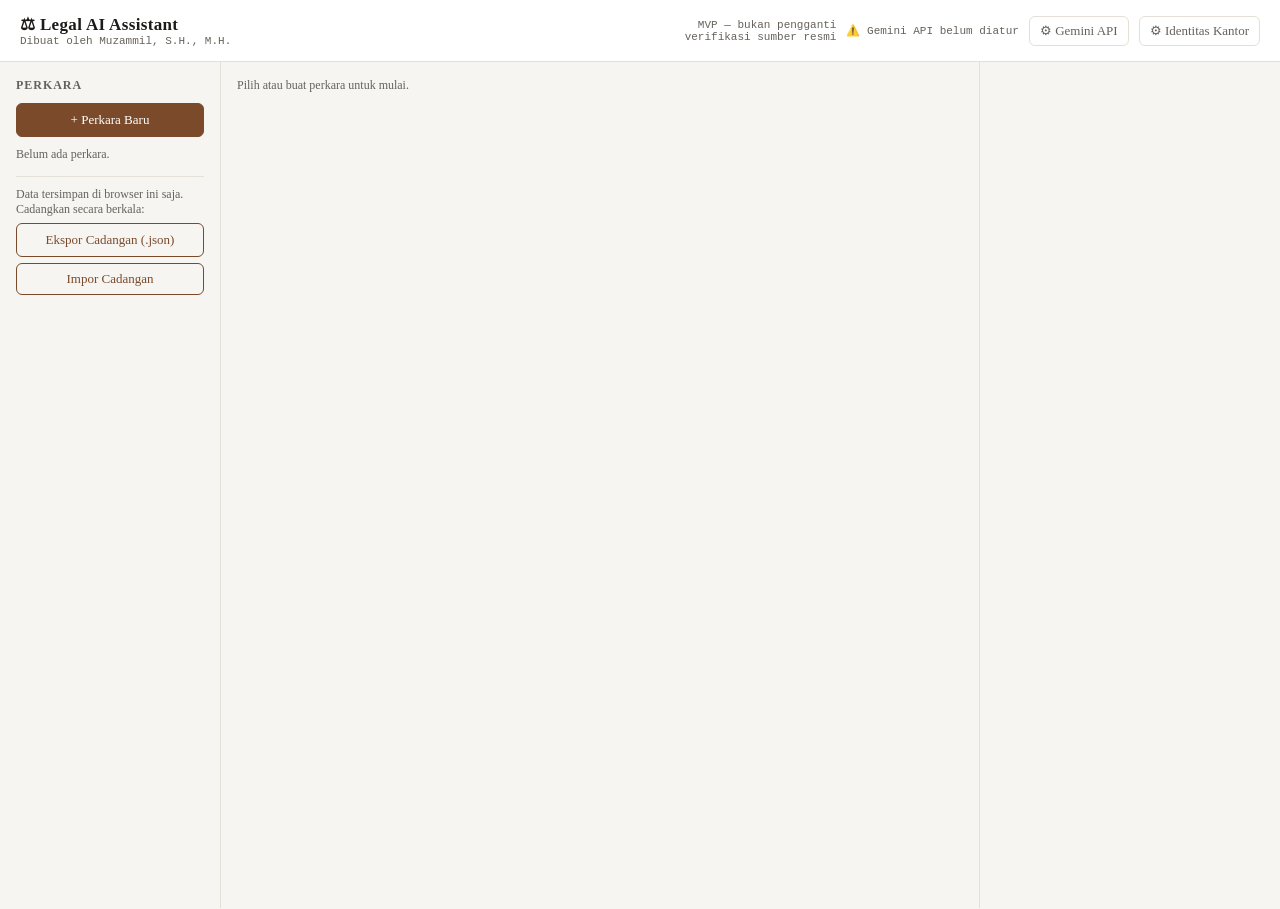
<file: index.html>
<!DOCTYPE html>
<html lang="id">
<head>
<meta charset="UTF-8">
<meta name="viewport" content="width=device-width, initial-scale=1, viewport-fit=cover">
<title>Legal AI Assistant — Gemini</title>
<style>
:root{
  --bg:#f6f5f2; --panel:#ffffff; --ink:#1c1b19; --sub:#66625b; --line:#e4e0d8;
  --accent:#7a4a2b; --accent-ink:#fff; --green:#2f7a4d; --yellow:#a3720b; --red:#a33b2f;
  --mono:'SFMono-Regular',Consolas,monospace;
  box-sizing:border-box;
  padding-top:env(safe-area-inset-top,0px); padding-bottom:env(safe-area-inset-bottom,0px);
}
@media (prefers-color-scheme: dark){
  :root:not([data-theme="light"]){--bg:#161513;--panel:#1f1d1a;--ink:#efece6;--sub:#a39d90;--line:#332f29;--accent:#c98a55;--accent-ink:#161513;}
}
:root[data-theme="dark"]{--bg:#161513;--panel:#1f1d1a;--ink:#efece6;--sub:#a39d90;--line:#332f29;--accent:#c98a55;--accent-ink:#161513;}
html{scroll-padding-top:env(safe-area-inset-top,0px);height:100%}
*{box-sizing:border-box}
body{margin:0;height:100%;background:var(--bg);color:var(--ink);font-family:Georgia,'Times New Roman',serif;}
header{padding:14px 20px;border-bottom:1px solid var(--line);display:flex;align-items:center;justify-content:space-between;background:var(--panel)}
header h1{font-size:17px;margin:0;letter-spacing:.02em}
header .tag{font-size:11px;color:var(--sub);font-family:var(--mono)}
.layout{display:grid;grid-template-columns:220px 1fr 300px;gap:1px;background:var(--line);min-height:calc(100vh - 54px)}
@media (max-width:880px){.layout{grid-template-columns:1fr}}
.col{background:var(--bg);padding:16px;overflow-x:auto}
.col h2{font-size:12px;text-transform:uppercase;letter-spacing:.08em;color:var(--sub);margin:0 0 10px}
.case-item{padding:8px 10px;border-radius:6px;cursor:pointer;font-size:13px;margin-bottom:4px;border:1px solid transparent}
.case-item:hover{border-color:var(--line)}
.case-item.active{background:var(--accent);color:var(--accent-ink)}
button{font-family:inherit;font-size:13px;padding:8px 14px;border-radius:6px;border:1px solid var(--accent);background:var(--accent);color:var(--accent-ink);cursor:pointer}
button.ghost{background:transparent;color:var(--accent)}
button:disabled{opacity:.5;cursor:default}
input,textarea,select{width:100%;font-family:inherit;font-size:13px;padding:7px 9px;border-radius:6px;border:1px solid var(--line);background:var(--panel);color:var(--ink);margin-bottom:9px}
textarea{min-height:80px;resize:vertical}
label{font-size:11px;color:var(--sub);display:block;margin-bottom:3px}
.field{margin-bottom:10px}
.panel{background:var(--panel);border:1px solid var(--line);border-radius:8px;padding:14px;margin-bottom:12px}
.badge{display:inline-block;font-size:10px;font-family:var(--mono);padding:2px 7px;border-radius:10px;margin-right:6px}
.b-green{background:rgba(47,122,77,.15);color:var(--green)}
.b-yellow{background:rgba(163,114,11,.15);color:var(--yellow)}
.b-red{background:rgba(163,59,47,.15);color:var(--red)}
.item{font-size:13px;margin-bottom:8px;line-height:1.5;border-left:2px solid var(--line);padding-left:8px}
.doc-preview{white-space:pre-wrap;font-size:12.5px;line-height:1.6;max-height:60vh;overflow:auto;border:1px solid var(--line);border-radius:6px;padding:10px;background:var(--bg)}
.doc-actions{display:flex;gap:8px;flex-wrap:wrap;align-items:center}
.doc-actions button{margin:0}
.doc-help{font-size:11px;color:var(--sub);margin-top:6px;line-height:1.45}
.doc-preview{font-family:Georgia,'Times New Roman',serif;min-height:260px}
.muted{color:var(--sub);font-size:12px}
.tabs{display:flex;gap:6px;margin-bottom:10px;flex-wrap:wrap}
.tabs button{padding:5px 10px;font-size:12px}
.disclaimer{font-size:11px;color:var(--sub);border-top:1px dashed var(--line);margin-top:10px;padding-top:8px}
.firm-brand{display:flex;align-items:center;gap:8px}
.firm-brand img{height:32px;max-width:80px;object-fit:contain}
.iconbtn{border:1px solid var(--line);background:var(--panel);color:var(--sub);border-radius:6px;padding:6px 10px;cursor:pointer}
.modal-overlay{position:fixed;inset:0;background:rgba(0,0,0,.4);display:flex;align-items:flex-start;justify-content:center;padding:40px 16px;z-index:50;overflow:auto}
.modal{background:var(--panel);border:1px solid var(--line);border-radius:10px;padding:18px;max-width:420px;width:100%}
.modal h2{margin-top:0}
.tl{position:relative;padding-left:18px;margin-top:8px}
.tl-item{position:relative;padding:0 0 16px 14px;border-left:2px solid var(--line);font-size:13px}
.tl-item:last-child{border-color:transparent}
.tl-item::before{content:"";position:absolute;left:-6px;top:2px;width:10px;height:10px;border-radius:50%;background:var(--accent)}
.tl-date{font-family:var(--mono);font-size:11px;color:var(--sub);display:block}
.tl-add{display:flex;gap:6px;margin-top:8px}
.tl-add input{margin-bottom:0}
.check-cat{font-size:12px;font-weight:bold;margin:10px 0 4px;color:var(--sub);text-transform:uppercase;letter-spacing:.05em}
.check-item{font-size:13px;margin-bottom:4px}
.gemini-status{font-family:var(--mono);font-size:11px;color:var(--sub)}
.upload-box{border:1px dashed var(--line);padding:10px;border-radius:8px;background:var(--panel);margin-bottom:10px}.upload-box small{display:block;color:var(--sub);line-height:1.4;margin-top:4px}.client-grid{display:grid;grid-template-columns:1fr 1fr;gap:8px}@media(max-width:700px){.client-grid{grid-template-columns:1fr}}
</style>
</head>
<script>
// DOCX dibuat langsung di browser tanpa CDN/library eksternal.
// Ini penting karena aplikasi sering dibuka dari content:// di Android,
// sehingga library dari CDN dapat gagal dimuat.
window.docxReady = Promise.resolve(true);
</script>
<body>
<header>
  <div style="display:flex;align-items:center;gap:14px">
    <div>
      <h1>⚖ Legal AI Assistant</h1>
      <div class="tag">Dibuat oleh Muzammil, S.H., M.H.</div>
    </div>
    <div class="firm-brand" id="firmBrand"></div>
  </div>
  <div style="display:flex;align-items:center;gap:10px">
    <span class="tag" style="text-align:right;max-width:200px">MVP — bukan pengganti verifikasi sumber resmi</span>
    <span class="tag" id="capStatus">Memeriksa akses AI…</span>
    <button class="iconbtn" id="btnGemini">⚙ Gemini API</button>
    <button class="iconbtn" id="btnFirm">⚙ Identitas Kantor</button>
  </div>
</header>
<div id="modalRoot"></div>
<div id="geminiModalRoot"></div>
<div class="layout">
  <div class="col">
    <h2>Perkara</h2>
    <button id="btnNew" style="width:100%;margin-bottom:10px">+ Perkara Baru</button>
    <div id="caseList"></div>
    <div style="margin-top:14px;padding-top:10px;border-top:1px solid var(--line)">
      <div class="muted" style="margin-bottom:6px">Data tersimpan di browser ini saja. Cadangkan secara berkala:</div>
      <button class="ghost" id="btnExport" style="width:100%;margin-bottom:6px" ${'' /*downloads*/}>Ekspor Cadangan (.json)</button>
      <label class="ghost" style="display:block;text-align:center;border:1px solid var(--accent);border-radius:6px;padding:7px;cursor:pointer;font-size:13px;color:var(--accent)">
        Impor Cadangan<input type="file" id="btnImport" accept=".json" style="display:none">
      </label>
    </div>
  </div>
  <div class="col" id="middleCol"></div>
  <div class="col" id="docCol"></div>
</div>

<script>
const LS_KEY = "legal_ai_cases_v1";
const FIRM_KEY = "legal_ai_firm_v1";
let state = { cases: JSON.parse(localStorage.getItem(LS_KEY) || "[]"), activeId: null };

// Bersihkan markdown dari dokumen agar hasil Word tidak menampilkan tanda *.
function cleanDocumentText(text){
  if(text == null) return "";
  let s = String(text).replace(/\r\n?/g, "\n");
  s = s.replace(/```(?:[a-zA-Z]+)?/g, "");
  s = s.replace(/\*\*/g, "");
  s = s.replace(/\*/g, "");
  s = s.replace(/^#{1,6}\s*/gm, "");
  s = s.replace(/^\s*[-•]\s+/gm, "• ");
  s = s.replace(/\n{3,}/g, "\n\n");
  return s.trim();
}

function cleanStoredDocuments(){
  state.cases.forEach(c => {
    ["suratKuasaKhusus","suratKuasaUmum","pleidoi","somasi","suratGugatan","jawabanTergugat","replik","duplikTergugat","kesimpulanPerdata","eksepsi","jawabanTermohon","duplikTermohon","suratBanding"].forEach(k => {
      if(c[k]) c[k] = cleanDocumentText(c[k]);
    });
  });
}
cleanStoredDocuments();
let firm = JSON.parse(localStorage.getItem(FIRM_KEY) || "{}");
// Dukungan beberapa kop surat. Data lama yang hanya memiliki `letterhead`
// otomatis dimigrasikan menjadi satu item agar tetap dapat dipakai.
function ensureLetterheads(){
  if(!Array.isArray(firm.letterheads)) firm.letterheads = [];
  if(firm.letterhead && !firm.letterheads.some(x => x && x.image === firm.letterhead)){
    firm.letterheads.unshift({
      id: "lh_" + Date.now(),
      name: "Kop Surat Lama",
      image: firm.letterhead,
      createdAt: Date.now()
    });
  }
  if(firm.letterheads.length && !firm.letterhead) firm.letterhead = firm.letterheads[0].image;
}
ensureLetterheads();
let firmModalOpen = false;

function getLetterheads(){
  ensureLetterheads();
  return firm.letterheads.filter(x => x && x.image);
}

function getLetterheadById(id){
  return getLetterheads().find(x => x.id === id) || null;
}

function getSelectedLetterhead(c, key){
  const id = c?.kopPilihan?.[key] || c?.kopDefault || "";
  const selected = getLetterheadById(id);
  if(selected) return selected;
  const first = getLetterheads()[0] || null;
  if(first && c){
    c.kopPilihan = c.kopPilihan || {};
    c.kopPilihan[key] = first.id;
    c.kopDefault = c.kopDefault || first.id;
  }
  return first;
}

function letterheadOptions(selectedId=""){
  const items = getLetterheads();
  if(!items.length) return `<option value="">Tidak ada kop tersimpan — gunakan kop otomatis</option>`;
  return `<option value="">Tanpa kop gambar / gunakan kop otomatis</option>` + items.map(x =>
    `<option value="${escapeHtml(x.id)}" ${x.id===selectedId?'selected':''}>${escapeHtml(x.name || "Kop Surat")}</option>`
  ).join("");
}


const GEMINI_KEY = "gemini_api_key";

function getGeminiKey(){
  return localStorage.getItem(GEMINI_KEY) || "";
}

function renderGeminiModal(){
  const root = document.getElementById("geminiModalRoot");
  root.innerHTML = `
    <div class="modal-overlay" id="geminiOverlay">
      <div class="modal">
        <h2>Gemini API</h2>
        <div class="muted" style="margin-bottom:10px">
          Gunakan API Key Gemini yang sudah dipakai aplikasi AI ini. Key disimpan lokal di browser.
        </div>
        <div class="field">
          <label>Gemini API Key</label>
          <input type="password" id="geminiKeyInput" placeholder="AIzaSy..." value="${getGeminiKey().replace(/"/g,'&quot;')}">
        </div>
        <div class="muted" style="margin-bottom:12px">
          API Key tidak dikirim ke server aplikasi ini; pemanggilan dilakukan langsung dari browser ke Gemini API.
        </div>
        <div style="display:flex;gap:8px;flex-wrap:wrap">
          <button id="geminiSave">Simpan</button>
          <button class="ghost" id="geminiClear">Hapus Key</button>
          <button class="ghost" id="geminiClose">Tutup</button>
        </div>
      </div>
    </div>`;
  const close = () => root.innerHTML = "";
  document.getElementById("geminiOverlay").onclick = e => {
    if(e.target.id === "geminiOverlay") close();
  };
  document.getElementById("geminiClose").onclick = close;
  document.getElementById("geminiSave").onclick = () => {
    const key = document.getElementById("geminiKeyInput").value.trim();
    if(!key){ alert("Masukkan Gemini API Key."); return; }
    localStorage.setItem(GEMINI_KEY, key);
    updateCapStatus();
    close();
  };
  document.getElementById("geminiClear").onclick = () => {
    localStorage.removeItem(GEMINI_KEY);
    updateCapStatus();
    close();
  };
}

function safeJson(text){
  if(typeof text !== "string") return text;
  let s = text.trim();
  s = s.replace(/^```(?:json)?\s*/i, "").replace(/\s*```$/i, "").trim();
  const first = s.indexOf("{"), last = s.lastIndexOf("}");
  if(first >= 0 && last > first) s = s.slice(first, last + 1);
  return JSON.parse(s);
}

async function panggilGemini(promptTeks, options = {}){
  const apiKey = getGeminiKey();
  if(!apiKey) throw new Error("Gemini API Key belum diatur. Klik tombol ⚙ Gemini API.");

  const daftarModel = [
    options.model || "gemini-3.8-flash",
    "gemini-3.7-flash",
    "gemini-3.6-flash",
    "gemini-3.5-flash",
    "gemini-3.5-flash-lite",
    "gemini-2.5-flash"
  ].filter((v,i,a)=>v && a.indexOf(v)===i);

  let errorTerakhir = null;
  for(const model of daftarModel){
    try{
      const url = `https://generativelanguage.googleapis.com/v1beta/models/${model}:generateContent?key=${encodeURIComponent(apiKey)}`;
      const response = await fetch(url,{
        method:"POST",
        headers:{"Content-Type":"application/json"},
        body:JSON.stringify({
          contents:[{parts:[
            {text:promptTeks},
            ...((options.attachments||[]).map(a=>({inline_data:{mime_type:a.mimeType, data:a.base64}})))
          ]}],
          generationConfig: options.json ? {
            responseMimeType:"application/json",
            temperature:0.2,
            maxOutputTokens: options.maxOutputTokens || 16000
          } : {
            temperature:0.35,
            maxOutputTokens: options.maxOutputTokens || 16000
          }
        })
      });
      const data = await response.json();
      const text = data?.candidates?.[0]?.content?.parts?.[0]?.text;
      if(response.ok && text) return text;
      errorTerakhir = data?.error?.message || `HTTP ${response.status}`;
    }catch(e){
      errorTerakhir = e.message || String(e);
    }
  }
  throw new Error("Semua model Gemini gagal dipanggil. Model dicoba: " + daftarModel.join(", ") + ". Detail terakhir: " + (errorTerakhir || "error tidak diketahui"));
}

function fileToDataUrl(file){
  return new Promise((resolve,reject)=>{
    const reader=new FileReader();
    reader.onerror=()=>reject(new Error("File tidak dapat dibaca."));
    reader.onload=()=>resolve(String(reader.result||""));
    reader.readAsDataURL(file);
  });
}
function dataUrlParts(dataUrl){
  const m=String(dataUrl||"").match(/^data:([^;,]+);base64,(.*)$/s);
  if(!m) throw new Error("Data file tidak valid.");
  return {mimeType:m[1],base64:m[2]};
}
async function extractClientFromKtp(file){
  if(!(await ensureGemini())) return;
  const status=document.getElementById("clientUploadStatus");
  if(status) status.textContent="Membaca KTP dengan Gemini…";
  try{
    const du=await fileToDataUrl(file), a=dataUrlParts(du);
    const prompt=`Anda membantu mengisi DATA KLIEN dari dokumen KTP/identitas yang diunggah. Ekstrak HANYA data yang benar-benar terbaca. Jangan menebak atau melengkapi sendiri. Jika suatu data tidak terbaca, kosongkan. Balas HANYA JSON valid:\n{"name":"","address":"","ktp":"","phone":"","profession":"","nationality":"","birth":"","status_klien":""}\nUntuk birth gabungkan tempat/tanggal lahir jika tersedia. Untuk phone/profession/nationality, jangan mengarang bila tidak tercantum.`;
    const raw=await panggilGemini(prompt,{json:true,attachments:[a]});
    const d=safeJson(raw); const c=activeCase(); if(!c) return;
    c.name=d.name||c.name||"Perkara Baru";
    c.clientAddress=d.address||c.clientAddress||"";
    c.clientKtp=d.ktp||c.clientKtp||"";
    c.clientPhone=d.phone||c.clientPhone||"";
    c.clientProfession=d.profession||c.clientProfession||"";
    c.clientNationality=d.nationality||c.clientNationality||"Warga Negara Indonesia";
    c.clientBirth=d.birth||c.clientBirth||"";
    if(d.status_klien && !c.clientStatus) c.clientStatus=d.status_klien;
    save(); renderMiddle(); renderCaseList();
    if(status) status.textContent="✓ Data KTP berhasil diekstrak. Silakan periksa dan koreksi bila perlu.";
  }catch(e){ if(status) status.textContent="Gagal membaca KTP: "+(e.message||e); }
}
async function analyzeCasePdf(file){
  if(!(await ensureGemini())) return;
  const status=document.getElementById("pdfUploadStatus");
  if(status) status.textContent="Menganalisis PDF perkara dengan Gemini…";
  try{
    const du=await fileToDataUrl(file), a=dataUrlParts(du), c=activeCase(); if(!c) return;
    const prompt=`Anda adalah asisten analisis perkara hukum Indonesia. Analisis dokumen PDF perkara/kronologi yang diunggah dan ekstrak HANYA data yang benar-benar terdapat dalam dokumen. Jangan mengarang, jangan menebak, dan jangan mengisi data yang tidak disebutkan. Jika informasi tidak tersedia atau tidak terbaca, kosongkan. Buat JSON valid dengan struktur:\n{"jenis_perkara":"","posisi":"","status_klien":"","pengadilan":"","lokasi":"","nama_klien":"","data_klien":{"alamat":"","ktp":"","no_hp":"","profesi":"","kewarganegaraan":"","tempat_tanggal_lahir":""},"kronologi":"","bukti":"","tujuan":"","tanggal_peristiwa":"","pihak_lain":[],"catatan_verifikasi":[]}\nPENTING: Jika PDF merupakan kronologi atau uraian perkara dan di dalamnya terdapat identitas/data klien, ambil data tersebut juga. Data klien dapat berasal dari narasi kronologi, surat, BAP, laporan, putusan, atau dokumen perkara lain; tidak wajib berasal dari KTP. Jika nama, alamat, NIK/KTP, nomor HP, profesi, kewarganegaraan, atau tempat/tanggal lahir disebutkan secara jelas, masukkan ke data_klien. Jika dokumen secara jelas menyebut status klien sebagai tersangka, terdakwa, atau terpidana, masukkan status tersebut ke status_klien. Jangan menebak status hanya dari konteks; jika tidak disebutkan jelas, kosongkan. Jangan mengubah format data yang tertulis dan jangan menebak data yang tidak ada.\nKronologi harus berupa urutan fakta yang tertulis dalam PDF, bukan asumsi. Bukti hanya sebutkan bukti/dokumen yang disebut. Tujuan boleh diisi hanya jika jelas dari dokumen. Jika ada dasar hukum dalam PDF, jangan otomatis menganggapnya masih berlaku; masukkan isu itu ke catatan_verifikasi.`;
    const raw=await panggilGemini(prompt,{json:true,attachments:[a]});
    const d=safeJson(raw);
    if(d.jenis_perkara) c.type=d.jenis_perkara;
    if(d.posisi) c.position=d.posisi;
    if(d.status_klien && (!c.clientStatus || c.clientStatus === "Belum ditentukan")) c.clientStatus=d.status_klien;
    if(d.pengadilan) c.court=d.pengadilan;
    if(d.lokasi) c.location=d.lokasi;
    // Data klien dari PDF hanya mengisi kolom yang masih kosong agar tidak menimpa data yang sudah diinput/diverifikasi manual.
    if(d.nama_klien && (!c.name || c.name === "Perkara Baru")) c.name=d.nama_klien;
    const kd=d.data_klien||{};
    if(kd.alamat && !c.clientAddress) c.clientAddress=kd.alamat;
    if(kd.ktp && !c.clientKtp) c.clientKtp=kd.ktp;
    if(kd.no_hp && !c.clientPhone) c.clientPhone=kd.no_hp;
    if(kd.profesi && !c.clientProfession) c.clientProfession=kd.profesi;
    if(kd.kewarganegaraan && (!c.clientNationality || c.clientNationality === "Warga Negara Indonesia")) c.clientNationality=kd.kewarganegaraan;
    if(kd.tempat_tanggal_lahir && !c.clientBirth) c.clientBirth=kd.tempat_tanggal_lahir;
    if(d.kronologi) c.chronology=d.kronologi;
    if(d.bukti) c.evidence=d.bukti;
    if(d.tujuan) c.goal=d.tujuan;
    c.pdfAnalysisNotes=d.catatan_verifikasi||[];
    c.pdfSourceName=file.name||"Dokumen PDF";
    c.clientDataSource=(d.nama_klien || Object.values(kd).some(Boolean)) ? "PDF perkara/kronologi" : (c.clientDataSource||"");
    save(); renderMiddle(); renderCaseList();
    if(status) status.textContent="✓ PDF berhasil dianalisis. Periksa hasil sebelum menjalankan analisis hukum.";
  }catch(e){ if(status) status.textContent="Gagal menganalisis PDF: "+(e.message||e); }
}
function updateCapStatus(){
  const el = document.getElementById("capStatus");
  if(!el) return;
  el.textContent = getGeminiKey() ? "✅ Gemini AI siap" : "⚠️ Gemini API belum diatur";
}

function saveFirm(){
  try{
    localStorage.setItem(FIRM_KEY, JSON.stringify(firm));
    renderFirmBrand();
    return true;
  }catch(e){
    console.error("Gagal menyimpan identitas/kop surat:", e);
    alert("Kop surat gagal disimpan. Ukuran gambar masih terlalu besar atau penyimpanan browser penuh. Sistem akan mencoba mengecilkan gambar secara otomatis.");
    return false;
  }
}

function compressLetterheadImage(file, maxW=1800, maxH=700, quality=0.88){
  return new Promise((resolve,reject)=>{
    const reader = new FileReader();
    reader.onerror = ()=>reject(new Error("File gambar tidak dapat dibaca."));
    reader.onload = ()=>{
      const img = new Image();
      img.onerror = ()=>reject(new Error("Format gambar kop surat tidak dapat dibaca."));
      img.onload = ()=>{
        let w = img.naturalWidth || img.width || 1200;
        let h = img.naturalHeight || img.height || 300;
        const scale = Math.min(1, maxW/w, maxH/h);
        w = Math.max(1, Math.round(w*scale));
        h = Math.max(1, Math.round(h*scale));
        const canvas = document.createElement("canvas");
        canvas.width = w; canvas.height = h;
        const ctx = canvas.getContext("2d");
        ctx.fillStyle = "#ffffff";
        ctx.fillRect(0,0,w,h);
        ctx.drawImage(img,0,0,w,h);
        // JPEG membuat ukuran penyimpanan jauh lebih kecil dan tetap kompatibel dengan DOCX/RTF.
        let data = canvas.toDataURL("image/png");
        resolve(data);
      };
      img.src = reader.result;
    };
    reader.readAsDataURL(file);
  });
}

function renderFirmBrand(){
  const el = document.getElementById("firmBrand");
  if(!firm.name && !firm.logo){ el.innerHTML = ""; return; }
  el.innerHTML = `${firm.logo?`<img src="${firm.logo}">`:""}<div><div style="font-size:12px;font-weight:bold">${firm.name||""}</div><div class="tag">${firm.license||""}</div></div>`;
}

function renderFirmModal(){
  const root = document.getElementById("modalRoot");
  if(!firmModalOpen){ root.innerHTML=""; return; }
  ensureLetterheads();
  const saved = getLetterheads();
  root.innerHTML = `<div class="modal-overlay" id="modalOverlay"><div class="modal" style="max-width:520px">
    <h2>Identitas Kantor & Kop Surat</h2>
    <div class="muted" style="margin-bottom:10px">Anda dapat menyimpan beberapa kop surat. Saat membuat atau mengunduh dokumen, salah satu kop dapat dipilih.</div>
    <div class="field"><label>Nama Kantor Hukum</label><input id="fName" value="${escapeHtml(firm.name||"").replace(/"/g,'&quot;')}"></div>
    <div class="field"><label>Alamat</label><textarea id="fAddress">${escapeHtml(firm.address||"")}</textarea></div>
    <div class="field"><label>Telepon / Email</label><input id="fContact" value="${escapeHtml(firm.contact||"").replace(/"/g,'&quot;')}"></div>
    <div class="field"><label>Nama Advokat & No. Izin (Berita Acara Sumpah)</label><input id="fLicense" value="${escapeHtml(firm.license||"").replace(/"/g,'&quot;')}"></div>
    <div class="field"><label>Logo kecil (opsional, tampil di header aplikasi)</label><input type="file" id="fLogo" accept="image/*"></div>

    <div class="panel" style="margin:10px 0 0;padding:12px;background:var(--bg)">
      <h3 style="margin:0 0 8px;font-size:15px">Kop Surat Tersimpan</h3>
      <div class="muted" style="margin-bottom:8px">Tambahkan gambar kop surat lengkap (PNG/JPG). Simpan beberapa versi, misalnya kop kantor, kop cabang, atau kop untuk jenis perkara tertentu.</div>
      <div class="field"><label>Nama Kop Surat</label><input id="fLetterheadName" placeholder="Contoh: Kop Kantor Hukum Utama"></div>
      <div class="field"><label>Gambar Kop Surat Lengkap</label><input type="file" id="fLetterhead" accept="image/*"></div>
    <div id="letterheadPreview" class="muted" style="margin-top:-4px;margin-bottom:8px">Pilih gambar untuk melihat pratinjau.</div>
      <button id="fAddLetterhead" type="button">+ Simpan Kop Surat</button>
      <div id="letterheadList" style="margin-top:10px">
        ${saved.length ? saved.map(x => `<div class="letterhead-row" style="display:flex;align-items:center;justify-content:space-between;gap:8px;border:1px solid var(--line);border-radius:6px;padding:8px;margin-top:6px;background:var(--panel)">
          <div style="min-width:0"><div style="font-weight:bold;font-size:13px">${escapeHtml(x.name||"Kop Surat")}</div><div class="muted">Kop tersimpan di browser</div></div>
          <button class="ghost" type="button" data-del-letterhead="${escapeHtml(x.id)}">Hapus</button>
        </div>`).join("") : `<div class="muted">Belum ada kop surat tersimpan.</div>`}
      </div>
    </div>

    <div style="display:flex;gap:8px;margin-top:12px;flex-wrap:wrap">
      <button id="fSave">Simpan Identitas</button><button class="ghost" id="fClose">Tutup</button>
    </div>
  </div></div>`;

  document.getElementById("modalOverlay").onclick = (e)=>{ if(e.target.id==="modalOverlay"){ firmModalOpen=false; renderFirmModal(); } };
  document.getElementById("fClose").onclick = ()=>{ firmModalOpen=false; renderFirmModal(); };

  const lhInput = document.getElementById("fLetterhead");
  if(lhInput){
    lhInput.onchange = ()=>{
      const preview = document.getElementById("letterheadPreview");
      const file = lhInput.files[0];
      if(!file){ if(preview) preview.textContent="Pilih gambar untuk melihat pratinjau."; return; }
      const url = URL.createObjectURL(file);
      if(preview) preview.innerHTML = `<img src="${url}" alt="Pratinjau kop surat" style="display:block;width:100%;max-height:140px;object-fit:contain;border:1px solid var(--line);border-radius:6px;background:#fff">`;
    };
  }

  document.querySelectorAll("[data-del-letterhead]").forEach(btn=>{
    btn.onclick = ()=>{
      const id = btn.dataset.delLetterhead;
      const item = getLetterheadById(id);
      if(!item) return;
      if(!confirm(`Hapus kop surat "${item.name || "Kop Surat"}"?`)) return;
      firm.letterheads = getLetterheads().filter(x=>x.id!==id);
      if(firm.letterhead === item.image) firm.letterhead = firm.letterheads[0]?.image || null;
      saveFirm();
      renderFirmModal();
      renderDocCol();
    };
  });

  document.getElementById("fAddLetterhead").onclick = async ()=>{
    const input = document.getElementById("fLetterhead");
    const file = input.files[0];
    const name = document.getElementById("fLetterheadName").value.trim() || `Kop Surat ${getLetterheads().length+1}`;
    if(!file){ alert("Pilih gambar kop surat terlebih dahulu."); return; }
    if(!file.type.startsWith("image/")){ alert("File kop surat harus berupa gambar."); return; }

    const btn = document.getElementById("fAddLetterhead");
    btn.disabled = true;
    btn.textContent = "Menyimpan kop…";
    try{
      const image = await compressLetterheadImage(file);
      ensureLetterheads();
      const item = {
        id:"lh_"+Date.now()+"_"+Math.random().toString(36).slice(2,8),
        name,
        image,
        createdAt:Date.now()
      };
      const previous = firm.letterheads.slice();
      firm.letterheads.unshift(item);
      firm.letterhead = item.image;
      if(!saveFirm()){
        firm.letterheads = previous;
        firm.letterhead = previous[0]?.image || null;
        throw new Error("Kop tidak dapat disimpan ke browser.");
      }
      renderFirmModal();
      renderDocCol();
    }catch(e){
      alert(e.message || "Kop surat gagal disimpan.");
      renderFirmModal();
    }finally{
      const b = document.getElementById("fAddLetterhead");
      if(b){ b.disabled=false; b.textContent="+ Simpan Kop Surat"; }
    }
  };

  document.getElementById("fSave").onclick = ()=>{
    firm.name = document.getElementById("fName").value.trim();
    firm.address = document.getElementById("fAddress").value;
    firm.contact = document.getElementById("fContact").value.trim();
    firm.license = document.getElementById("fLicense").value.trim();
    const file = document.getElementById("fLogo").files[0];
    const finish = ()=>{ ensureLetterheads(); saveFirm(); firmModalOpen=false; renderFirmModal(); renderDocCol(); };
    if(file){
      const r = new FileReader();
      r.onload = ()=>{ firm.logo=r.result; finish(); };
      r.readAsDataURL(file);
    } else finish();
  };
}
function save(){ localStorage.setItem(LS_KEY, JSON.stringify(state.cases)); }
function activeCase(){ return state.cases.find(c => c.id === state.activeId); }

function newCase(){
  const c = { id: "c" + Date.now(), name: "Perkara Baru", type:"", position:"Penggugat", court:"", location:"", chronology:"", evidence:"", goal:"", clientAddress:"", clientKtp:"", clientPhone:"", clientProfession:"", clientNationality:"Warga Negara Indonesia", clientBirth:"", clientStatus:"Belum ditentukan", clientDataSource:"", pdfSourceName:"", pdfAnalysisNotes:[], analysis:null, suratKuasa:"", suratKuasaKhusus:"", suratKuasaUmum:"", pleidoi:"", suratGugatan:"", somasi:"", jawabanTergugat:"", replik:"", duplikTergugat:"", kesimpulanPerdata:"", eksepsi:"", jawabanTermohon:"", duplikTermohon:"", suratBanding:"", paperSize:"A4", timeline:[], gugatanCheck:null };
  state.cases.unshift(c); state.activeId = c.id; save(); renderAll();
}

function addTimelineEvent(){
  const c = activeCase(); if(!c) return;
  const date = document.getElementById("tlDate").value, label = document.getElementById("tlLabel").value.trim();
  if(!label) return;
  c.timeline = c.timeline || [];
  c.timeline.push({date, label});
  c.timeline.sort((a,b)=> (a.date||"").localeCompare(b.date||""));
  save(); renderMiddle();
}

function removeTimelineEvent(idx){
  const c = activeCase(); if(!c) return;
  c.timeline.splice(idx,1); save(); renderMiddle();
}

function renderTimeline(c){
  const items = (c.timeline||[]).map((t,i)=>`<div class="tl-item"><span class="tl-date">${t.date||"(tanpa tanggal)"}</span>${t.label} <span data-tldel="${i}" style="opacity:.5;cursor:pointer">✕</span></div>`).join("") || `<div class="muted">Belum ada peristiwa.</div>`;
  return `<div class="panel"><h2>Timeline Perkara</h2>
    <div class="tl">${items}</div>
    <div class="tl-add"><input type="date" id="tlDate" style="max-width:140px"><input id="tlLabel" placeholder="Peristiwa, mis. Somasi 1 dikirim"><button id="tlAdd">+</button></div>
  </div>`;
}

function renderCaseList(){
  const el = document.getElementById("caseList");
  el.innerHTML = state.cases.map(c => `<div class="case-item ${c.id===state.activeId?'active':''}" data-id="${c.id}" style="display:flex;justify-content:space-between;align-items:center">
    <span>${c.name || "(tanpa nama)"}</span><span data-del="${c.id}" style="opacity:.6;padding:0 4px" title="Hapus">✕</span></div>`).join("") || `<div class="muted">Belum ada perkara.</div>`;
  el.querySelectorAll(".case-item span:not([data-del])").forEach(n => n.onclick = () => { state.activeId = n.parentElement.dataset.id; renderAll(); });
  el.querySelectorAll("[data-del]").forEach(n => n.onclick = (e) => { e.stopPropagation(); deleteCase(n.dataset.del); });
}

function deleteCase(id){
  if(!confirm("Hapus perkara ini beserta seluruh datanya?")) return;
  state.cases = state.cases.filter(c=>c.id!==id);
  if(state.activeId===id) state.activeId = state.cases[0]?.id || null;
  save(); renderAll();
}

async function exportBackup(){
  const data = JSON.stringify(state.cases, null, 2);
  const url = URL.createObjectURL(new Blob([data],{type:"application/json;charset=utf-8"}));
  const a = document.createElement("a");
  a.href = url;
  a.download = `legal_ai_backup_${Date.now()}.json`;
  document.body.appendChild(a);
  a.click();
  a.remove();
  setTimeout(() => URL.revokeObjectURL(url), 2000);
}

function importBackup(file){
  const reader = new FileReader();
  reader.onload = () => {
    try{
      const data = JSON.parse(reader.result);
      if(!Array.isArray(data)) throw new Error("format tidak valid");
      state.cases = data.concat(state.cases);
      save(); renderAll();
    }catch(e){ alert("Gagal impor: " + e.message); }
  };
  reader.readAsText(file);
}

function field(label, key, val, isTextarea){
  return `<div class="field"><label>${label}</label>${isTextarea ? `<textarea data-k="${key}">${val||""}</textarea>` : `<input data-k="${key}" value="${(val||"").replace(/"/g,'&quot;')}">`}</div>`;
}

function renderMiddle(){
  const el = document.getElementById("middleCol");
  const c = activeCase();
  if(!c){ el.innerHTML = `<div class="muted">Pilih atau buat perkara untuk mulai.</div>`; return; }
  el.innerHTML = `
    <h2>Data Klien & Perkara</h2>
    <div class="panel">
      <div class="upload-box"><b>Data Klien</b><small><b>Tidak wajib upload KTP.</b> Data klien dapat ditulis manual atau diisi otomatis dari file kronologi/perkara yang diunggah. Jika data identitas belum ada di dokumen, Anda dapat melengkapinya dengan upload foto/scan KTP atau PDF KTP.</small><input type="file" id="clientKtpFile" accept="image/*,.pdf,application/pdf"><small>Upload KTP hanya jika data klien belum lengkap dari kronologi/perkara. Semua hasil ekstraksi tetap harus diperiksa dan dikoreksi manual.</small><span class="muted" id="clientUploadStatus"></span>${c.clientDataSource?`<div class="muted" style="margin-top:4px">Sumber data otomatis: ${escapeHtml(c.clientDataSource)}</div>`:""}</div>
      ${field("Nama Klien","name",c.name)}
      <div class="field"><label>Status Klien</label>
        <select data-k="clientStatus">
          ${["Belum ditentukan","Tersangka","Terdakwa","Terpidana","Penggugat","Tergugat","Pemohon","Termohon","Pelapor","Terlapor","Korban","Saksi","Lainnya"].map(p=>`<option ${c.clientStatus===p?"selected":""}>${p}</option>`).join("")}
        </select>
        <small class="muted">Untuk perkara pidana, pilih status klien: Tersangka, Terdakwa, atau Terpidana sesuai tahap perkara.</small>
      </div>
      <div class="client-grid">
        ${field("Alamat","clientAddress",c.clientAddress)}
        ${field("No. KTP/NIK","clientKtp",c.clientKtp)}
        ${field("No. HP","clientPhone",c.clientPhone)}
        ${field("Profesi/Pekerjaan","clientProfession",c.clientProfession)}
        ${field("Kewarganegaraan","clientNationality",c.clientNationality)}
        ${field("Tempat/Tanggal Lahir","clientBirth",c.clientBirth)}
      </div>
      <div class="muted" style="margin:4px 0 10px">Data klien juga dapat ditulis dan dikoreksi manual.</div>
      <div class="upload-box"><b>Analisis Perkara dari PDF</b><input type="file" id="casePdfFile" accept="application/pdf,.pdf"><small>Upload surat, laporan, BAP, dakwaan, putusan, atau dokumen perkara PDF. AI akan mengekstrak fakta terlebih dahulu; setelah itu tekan Analisis Perkara.</small><span class="muted" id="pdfUploadStatus"></span></div>
      ${field("Jenis Perkara","type",c.type)}
      <div class="field"><label>Posisi Klien</label>
        <select data-k="position">
          ${["Tersangka","Terdakwa","Terpidana","Penggugat","Tergugat","Pelapor","Terlapor","Pemohon","Termohon","Lainnya"].map(p=>`<option ${c.position===p?'selected':''}>${p}</option>`).join("")}
        </select>
        <small class="muted">Untuk perkara pidana, pilih: Tersangka, Terdakwa, atau Terpidana. Pilihan ini dikirim ke AI saat analisis dan pembuatan dokumen.</small>
      </div>
      ${field("Pengadilan/Instansi","court",c.court)}
      ${field("Lokasi Perkara","location",c.location)}
      ${field("Kronologi Kejadian","chronology",c.chronology,true)}
      ${field("Dokumen/Bukti yang Tersedia","evidence",c.evidence,true)}
      ${field("Tujuan Klien","goal",c.goal)}
      <button id="btnAnalyze">Analisis Perkara</button>
      <span class="muted" id="analyzeStatus"></span>
    </div>
    ${renderTimeline(c)}
    ${renderAnalysis(c.analysis)}
  `;
  el.querySelectorAll("[data-k]").forEach(n=>{
    n.onchange = () => { c[n.dataset.k]=n.value; save(); renderCaseList(); };
  });
  const clientKtpFile=document.getElementById("clientKtpFile"); if(clientKtpFile) clientKtpFile.onchange=()=>{ const f=clientKtpFile.files[0]; if(f) extractClientFromKtp(f); };
  const casePdfFile=document.getElementById("casePdfFile"); if(casePdfFile) casePdfFile.onchange=()=>{ const f=casePdfFile.files[0]; if(f) analyzeCasePdf(f); };
  const tlAdd = document.getElementById("tlAdd"); if(tlAdd) tlAdd.onclick = addTimelineEvent;
  el.querySelectorAll("[data-tldel]").forEach(n=> n.onclick = ()=> removeTimelineEvent(+n.dataset.tldel));
  const btn = document.getElementById("btnAnalyze");
  if(btn) btn.onclick = runAnalysis;
}

function conf(c){ return {confirmed:`<span class="badge b-green">🟢 TERKONFIRMASI</span>`, verify:`<span class="badge b-yellow">🟡 PERLU VERIFIKASI</span>`, insufficient:`<span class="badge b-red">🔴 BELUM CUKUP DATA</span>`}[c] || ""; }

function renderAnalysis(a){
  if(!a) return "";
  const list = (arr,f) => (arr||[]).map(x=>`<div class="item">${conf(x.status)}${f(x)}</div>`).join("") || `<div class="muted">—</div>`;
  return `
  <div class="panel"><h2>Jenis Perkara & Para Pihak</h2>
    <div class="item">${a.jenis_perkara||"—"}</div>
    <div class="item muted">${(a.para_pihak||[]).join(" · ")}</div></div>
  <div class="panel"><h2>Fakta Penting</h2>${list(a.fakta,x=>x.text)}</div>
  <div class="panel"><h2>Pertanyaan untuk Klien</h2>${list(a.pertanyaan,x=>x.text)}</div>
  <div class="panel"><h2>Dasar Hukum</h2>${list(a.dasar_hukum,x=>`<b>${x.text}</b> — ${x.relevansi||""}`)}</div>
  <div class="panel"><h2>Kekuatan & Kelemahan</h2>
    <div class="muted" style="margin-bottom:4px">Kekuatan</div>${list(a.kekuatan,x=>x.text)}
    <div class="muted" style="margin:8px 0 4px">Kelemahan / Risiko</div>${list(a.kelemahan,x=>x.text)}</div>
  <div class="panel"><h2>Ruang Argumentasi</h2>${list(a.argumentasi,x=>x.text)}
    <div class="muted" style="margin:8px 0 4px">Kemungkinan bantahan lawan</div>${list(a.bantahan_lawan,x=>x.text)}</div>
  `;
}

function renderDocCol(){
  const el = document.getElementById("docCol");
  const c = activeCase();
  if(!c){ el.innerHTML=""; return; }
  c.kopPilihan = c.kopPilihan || {};
  c.paperSize = c.paperSize || "A4";
  const saved = getLetterheads();
  const defaultId = c.kopDefault || saved[0]?.id || "";
  const group = (title, items) => `
    <div class="panel" style="margin-top:8px">
      <h3 style="margin:0 0 7px">${title}</h3>
      <div class="tabs">${items.map(([key,label])=>`<button data-doc="${key}">${label}</button>`).join("")}</div>
    </div>`;
  el.innerHTML = `
    <h2>Dokumen Persidangan</h2>
    <div class="panel" style="margin-bottom:10px">
      <label style="font-weight:bold;font-size:12px">Pilih Kop Surat untuk Dokumen Baru</label>
      <select id="defaultLetterheadSelect" style="margin-bottom:6px">${letterheadOptions(defaultId)}</select>
      <label style="font-weight:bold;font-size:12px">Ukuran Kertas</label>
      <select id="paperSizeSelect" style="margin-bottom:6px">
        <option value="A4" ${c.paperSize==="A4"?'selected':''}>A4 — standar e-Court</option>
        <option value="F4" ${c.paperSize==="F4"?'selected':''}>F4 — 21 × 33 cm</option>
      </select>
      <div class="muted">Format Word: Times New Roman 12 pt, justify, margin kiri 4 cm, atas 3 cm, bawah 3 cm, kanan 3 cm. Surat Kuasa tetap mengikuti format referensi dan dibatasi maksimal 2 lembar.</div>
      ${saved.length ? `<div style="margin-top:8px;font-size:11px;color:var(--sub)">Tersimpan: ${saved.length} kop surat</div>` : `<div style="margin-top:8px;font-size:11px;color:var(--yellow)">Belum ada kop gambar. Tambahkan melalui ⚙ Identitas Kantor.</div>`}
    </div>
    ${group("PIDANA", [["pleidoi","Buat Pleidoi / Pembelaan"],["suratBanding","Buat Surat Banding (Pidana/Perdata sesuai perkara)"]])}
    ${group("PERDATA", [["suratGugatan","Buat Surat Gugatan"],["jawabanTergugat","Buat Jawaban Tergugat"],["eksepsi","Buat Eksepsi"],["replik","Buat Replik"],["duplikTergugat","Buat Duplik Tergugat"],["kesimpulanPerdata","Buat Surat Kesimpulan"]])}
    ${group("PERMOHONAN / TERMOHON", [["jawabanTermohon","Buat Jawaban Termohon"],["duplikTermohon","Buat Duplik Termohon"]])}
    ${group("DOKUMEN UMUM", [["suratKuasaKhusus","Buat Surat Kuasa Khusus"],["suratKuasaUmum","Buat Surat Kuasa Umum"],["somasi","Buat Surat Somasi"]])}
    <div id="docStatus" class="muted"></div>
    ${(c.suratKuasaKhusus || c.suratKuasa) ? docBlock("Surat Kuasa Khusus","suratKuasaKhusus",c.suratKuasaKhusus || c.suratKuasa,c.kopPilihan.suratKuasaKhusus || c.kopPilihan.suratKuasa || defaultId) : ""}
    ${c.suratKuasaUmum ? docBlock("Surat Kuasa Umum","suratKuasaUmum",c.suratKuasaUmum,c.kopPilihan.suratKuasaUmum || defaultId) : ""}
    ${c.pleidoi ? docBlock("PIDANA — Pleidoi / Pembelaan","pleidoi",c.pleidoi,c.kopPilihan.pleidoi || defaultId) : ""}
    ${c.suratGugatan ? docBlock("PERDATA — Surat Gugatan","suratGugatan",c.suratGugatan,c.kopPilihan.suratGugatan || defaultId) : ""}
    ${c.jawabanTergugat ? docBlock("PERDATA — Jawaban Tergugat","jawabanTergugat",c.jawabanTergugat,c.kopPilihan.jawabanTergugat || defaultId) : ""}
    ${c.eksepsi ? docBlock("PERDATA — Eksepsi","eksepsi",c.eksepsi,c.kopPilihan.eksepsi || defaultId) : ""}
    ${c.replik ? docBlock("PERDATA — Replik","replik",c.replik,c.kopPilihan.replik || defaultId) : ""}
    ${c.duplikTergugat ? docBlock("PERDATA — Duplik Tergugat","duplikTergugat",c.duplikTergugat,c.kopPilihan.duplikTergugat || defaultId) : ""}
    ${c.kesimpulanPerdata ? docBlock("PERDATA — Surat Kesimpulan","kesimpulanPerdata",c.kesimpulanPerdata,c.kopPilihan.kesimpulanPerdata || defaultId) : ""}
    ${c.jawabanTermohon ? docBlock("PERMOHONAN — Jawaban Termohon","jawabanTermohon",c.jawabanTermohon,c.kopPilihan.jawabanTermohon || defaultId) : ""}
    ${c.duplikTermohon ? docBlock("PERMOHONAN — Duplik Termohon","duplikTermohon",c.duplikTermohon,c.kopPilihan.duplikTermohon || defaultId) : ""}
    ${c.suratBanding ? docBlock("UPAYA HUKUM — Surat Banding","suratBanding",c.suratBanding,c.kopPilihan.suratBanding || defaultId) : ""}
    ${c.somasi ? docBlock("UMUM — Surat Somasi","somasi",c.somasi,c.kopPilihan.somasi || defaultId) : ""}
    ${c.suratGugatan ? `<div class="panel"><button class="ghost" id="btnCheck" style="width:100%">Cek Gugatan</button>${renderGugatanCheck(c.gugatanCheck)}</div>` : ""}
    <div class="disclaimer">Draf ini dihasilkan AI berdasarkan data yang Anda masukkan. Wajib diperiksa, diverifikasi sumber hukumnya, dan diedit oleh advokat sebelum digunakan.</div>
  `;

  const defaultSelect = document.getElementById("defaultLetterheadSelect");
  if(defaultSelect) defaultSelect.onchange = ()=>{ c.kopDefault = defaultSelect.value; save(); };
  const paperSelect = document.getElementById("paperSizeSelect");
  if(paperSelect) paperSelect.onchange = ()=>{ c.paperSize = paperSelect.value; save(); };

  el.querySelectorAll("[data-doc]").forEach(b => b.onclick = () => generateDoc(b.dataset.doc));
  el.querySelectorAll("[data-dl]").forEach(b => b.onclick = () => downloadDoc(b.dataset.dl));
  el.querySelectorAll("[data-rtf]").forEach(b => b.onclick = () => downloadRtf(b.dataset.rtf));
  el.querySelectorAll("[data-kop]").forEach(sel => sel.onchange = ()=>{
    c.kopPilihan[sel.dataset.kop] = sel.value;
    save();
    showSelectedLetterheadPreview(sel.dataset.kop);
    const status = document.getElementById("dlStatus-" + sel.dataset.kop);
    if(status) status.textContent = sel.value ? "✓ Kop dipilih" : "✓ Kop otomatis";
  });
  ["suratKuasaKhusus","suratKuasaUmum","pleidoi","somasi","suratGugatan","jawabanTergugat","replik","duplikTergugat","kesimpulanPerdata","eksepsi","jawabanTermohon","duplikTermohon","suratBanding"].forEach(k => {
    if(c[k]) showSelectedLetterheadPreview(k);
  });
  el.querySelectorAll("[data-edit]").forEach(t => t.onchange = () => { c[t.dataset.edit]=cleanDocumentText(t.value); save(); renderDocCol(); });
  const chk = document.getElementById("btnCheck"); if(chk) chk.onclick = checkGugatan;
}

function showSelectedLetterheadPreview(key){
  const c = activeCase();
  const el = document.getElementById("kopPreview-" + key);
  if(!el || !c) return;
  const lh = getSelectedLetterhead(c,key);
  if(!lh || !lh.image){
    el.innerHTML = "";
    return;
  }
  el.innerHTML = `<div style="border:1px solid var(--line);border-radius:6px;padding:5px;background:#fff">
    <img src="${lh.image}" alt="Kop surat terpilih" style="display:block;width:100%;max-height:110px;object-fit:contain">
  </div>
  <div class="muted" style="font-size:10px;margin-top:3px">Kop aktif: ${escapeHtml(lh.name || "Kop Surat")}</div>`;
}

function renderGugatanCheck(chk){
  if(!chk) return "";
  const cats = {identitas:"Identitas", posita:"Posita", dasar_hukum:"Dasar Hukum", petitum:"Petitum", bukti:"Bukti"};
  return Object.keys(cats).map(k => `<div class="check-cat">${cats[k]}</div>${(chk[k]||[]).map(x=>`<div class="check-item">${x.ok?"✅":"⚠️"} ${x.text}</div>`).join("") || '<div class="muted">—</div>'}`).join("");
}

async function ensureGemini(){
  if(!getGeminiKey()){
    renderGeminiModal();
    return false;
  }
  return true;
}

async function checkGugatan(){
  const c = activeCase(); if(!c) return;
  if(!(await ensureGemini())) return;
  const btn = document.getElementById("btnCheck");
  btn.textContent = "Memeriksa…"; btn.disabled = true;
  const prompt = `Anda memeriksa draf SURAT GUGATAN perdata Indonesia berikut sebelum dipakai beracara.
Periksa konsistensi berdasarkan data yang diberikan, bukan mengarang isi baru.
Jangan mengarang pasal, putusan, nomor perkara, fakta, atau bukti.
Untuk hal yang membutuhkan verifikasi sumber resmi, tandai secara jelas.
Untuk bagian DASAR HUKUM dalam gugatan yang memiliki aspek pidana/acara pidana, prioritaskan ketentuan terbaru yang berlaku: UU Nomor 1 Tahun 2023 tentang KUHP sebagaimana disesuaikan oleh UU Nomor 1 Tahun 2026 dan UU Nomor 20 Tahun 2025 tentang KUHAP. Jangan memakai KUHP/KUHAP lama sebagai dasar utama tanpa alasan masa transisi yang jelas.
Jika sebuah pasal pidana dipakai, periksa tanggal peristiwa terlebih dahulu dan tandai bila keberlakuannya masih perlu diverifikasi.

Data perkara:
${JSON.stringify({
  name:c.name, position:c.position, court:c.court,
  chronology:c.chronology, evidence:c.evidence
})}

Draf gugatan:
"""${c.suratGugatan}"""

Balas HANYA JSON valid dengan struktur:
{"identitas":[{"text":"...","ok":true}],
"posita":[{"text":"...","ok":false}],
"dasar_hukum":[{"text":"...","ok":false}],
"petitum":[{"text":"...","ok":true}],
"bukti":[{"text":"...","ok":false}]}

Untuk tiap kategori beri 2-4 poin pemeriksaan konkret.
Jangan gunakan markdown di luar JSON.`;

  try{
    const raw = await panggilGemini(prompt,{json:true});
    c.gugatanCheck = safeJson(raw);
    save(); renderDocCol();
  }catch(e){
    btn.textContent = "Gagal, coba lagi";
    btn.disabled = false;
    const status = document.getElementById("docStatus");
    if(status) status.textContent = "Gagal: " + (e.message||e);
  }
}

function docBlock(title,key,text,selectedKopId=""){
  const cleaned = cleanDocumentText(text);
  return `<div class="panel"><h2>${title}</h2>
    <div class="field" style="margin-bottom:8px">
      <label style="font-weight:bold;font-size:12px">Kop Surat yang Dipakai Saat Unduh</label>
      <select data-kop="${key}">${letterheadOptions(selectedKopId)}</select>
      <div id="kopPreview-${key}" style="margin-top:8px"></div>
      <div class="muted">Kop yang dipilih akan ditempatkan sebagai gambar di bagian paling atas file Word.</div>
    </div>
    <textarea class="doc-preview" data-edit="${key}">${escapeHtml(cleaned)}</textarea>
    <div class="doc-actions" style="margin-top:8px">
      <button data-dl="${key}">Unduh sebagai Word (.docx)</button>
      <button class="ghost" data-rtf="${key}">Unduh Word (.rtf)</button>
      <span class="tag" id="dlStatus-${key}"></span>
    </div>
    <div class="doc-help">Kop yang dipilih akan ikut terpasang saat dokumen diunduh.</div>
  </div>`;
}
function escapeHtml(value){
  return String(value||"").replace(/&/g,"&amp;").replace(/</g,"&lt;").replace(/>/g,"&gt;");
}

function renderAll(){
  state.cases.forEach(c=>{
    c.clientAddress=c.clientAddress||""; c.clientKtp=c.clientKtp||""; c.clientPhone=c.clientPhone||""; c.clientProfession=c.clientProfession||""; c.clientNationality=c.clientNationality||"Warga Negara Indonesia"; c.clientBirth=c.clientBirth||""; c.clientStatus=c.clientStatus||"Belum ditentukan"; c.clientDataSource=c.clientDataSource||""; c.pdfAnalysisNotes=c.pdfAnalysisNotes||[]; c.pleidoi=c.pleidoi||"";
  });
  renderCaseList(); renderMiddle(); renderDocCol();
}

async function runAnalysis(){
  const c = activeCase(); if(!c) return;
  if(!(await ensureGemini())) return;
  document.getElementById("analyzeStatus").textContent = " Menganalisis dengan Gemini…";

  const prompt = `Anda adalah ASISTEN ANALISIS HUKUM INDONESIA dengan standar analisis yang SANGAT RINCI, SISTEMATIS, dan PRAKTIS.

TUJUAN UTAMA:
Hasil analisis harus sedetail analisis hukum profesional: bukan sekadar merangkum kronologi, tetapi memecah fakta menjadi isu hukum, menguji unsur-unsur hukum, mengidentifikasi data yang kurang, menunjukkan bukti yang relevan, dasar hukum yang perlu diverifikasi, kekuatan/kelemahan, ruang argumentasi, dan kemungkinan bantahan lawan.

ATURAN AKURASI WAJIB:
1. Jangan mengarang pasal, ayat, putusan, nomor perkara, nama pihak, tanggal, fakta, bukti, atau kejadian yang tidak diberikan.
2. Fakta yang benar-benar disebutkan oleh klien boleh diberi status "confirmed".
3. Dasar hukum yang Anda yakini relevan tetapi belum diverifikasi dari sumber resmi wajib diberi status "verify".
4. Kesimpulan hukum yang bergantung pada fakta yang belum tersedia wajib diberi status "verify" atau "insufficient".
5. Jika informasi tidak cukup, JANGAN mengisi dengan asumsi. Jelaskan persis informasi apa yang masih dibutuhkan.
6. Bedakan dengan jelas antara: fakta yang diberikan, inferensi/analisis, dan hal yang masih harus diverifikasi.
7. Jangan mengubah dugaan menjadi fakta.
8. Jangan hanya menyebut nama undang-undang. Jelaskan hubungan ketentuan tersebut dengan fakta dan isu perkara.
9. Jika ada beberapa kemungkinan konstruksi hukum, tampilkan masing-masing secara terpisah.
10. Analisis harus berguna bagi advokat untuk menentukan langkah berikutnya.

PRIORITAS KUHP DAN KUHAP TERBARU (WAJIB):
11. Untuk perkara PIDANA, selalu jadikan hukum pidana nasional yang berlaku saat ini sebagai titik awal. Utamakan UU Nomor 1 Tahun 2023 tentang KUHP sebagaimana telah disesuaikan dengan UU Nomor 1 Tahun 2026 tentang Penyesuaian Pidana, serta UU Nomor 20 Tahun 2025 tentang KUHAP. Keduanya berlaku sejak 2 Januari 2026.
12. Untuk hukum acara pidana, utamakan UU Nomor 20 Tahun 2025 tentang KUHAP. Jangan menggunakan UU Nomor 8 Tahun 1981 tentang KUHAP sebagai dasar hukum utama untuk perkara yang tunduk pada KUHAP baru; gunakan hanya bila diperlukan untuk menjelaskan sejarah, perkara/transisi yang memang relevan, atau ketentuan yang masih dinyatakan berlaku, dan tandai statusnya secara jelas.
13. Untuk hukum pidana materiil, utamakan pasal dalam KUHP baru yang berlaku. Jangan otomatis menggunakan pasal KUHP lama hanya karena pasalnya lebih dikenal. Jika pasal lama disebut, jelaskan bahwa itu ketentuan lama/historis atau terkait masa transisi dan jangan menyajikannya seolah-olah masih menjadi dasar hukum utama.
14. SEBELUM memilih pasal pidana, identifikasi dan periksa tanggal terjadinya peristiwa/tindak pidana. Terapkan ketentuan yang berlaku pada waktu perbuatan dilakukan sesuai ketentuan peralihan dan asas hukum pidana yang relevan. Jika tanggal peristiwa belum tersedia, jangan memaksakan pilihan pasal; tandai sebagai "insufficient" dan minta tanggal yang diperlukan.
15. Jangan menganggap semua perkara pidana harus memakai KUHP. Periksa terlebih dahulu apakah terdapat undang-undang pidana khusus yang secara langsung mengatur perbuatan tersebut. Jika ada, bandingkan KUHP dengan undang-undang khusus berdasarkan asas lex specialis, ketentuan rujukan KUHP, dan ketentuan penyesuaian pidana yang berlaku. Jelaskan alasan pemilihan dasar hukum.
16. Untuk setiap pasal pidana yang dipilih, tampilkan minimal: nomor pasal, nama peraturan, status keberlakuan, unsur-unsur yang harus dibuktikan, fakta yang mendukung tiap unsur, fakta/bukti yang masih kurang, dan alasan pasal tersebut lebih relevan daripada ketentuan pidana alternatif.
17. Jika Anda tidak yakin nomor atau bunyi pasal, JANGAN menebak. Tandai "verify" dan arahkan untuk verifikasi pada sumber resmi. Jangan mencampur nomor pasal KUHP lama dengan KUHP baru.
18. Jika perkara menyangkut hukum acara pidana, cek terlebih dahulu ketentuan UU Nomor 20 Tahun 2025 tentang KUHAP, termasuk hak tersangka/terdakwa/korban, kewenangan penyelidik/penyidik/penuntut umum, upaya paksa, praperadilan, restorative justice, upaya hukum, dan ketentuan acara lain yang relevan.
19. Gunakan sumber resmi sebagai rujukan verifikasi apabila tersedia. Dalam output, bedakan dengan tegas antara ketentuan yang sudah dapat dipastikan, ketentuan yang perlu diverifikasi, dan ketentuan lama yang hanya disebut sebagai konteks/transisi.

STANDAR KEDALAMAN:
- Setiap item analisis harus substantif, idealnya 1-3 kalimat, bukan frasa pendek.
- Untuk setiap isu penting, jelaskan: apa isunya, mengapa penting, fakta apa yang mendukung, apa yang masih kurang, dan apa yang perlu diverifikasi.
- Jangan berhenti pada satu kemungkinan. Jika terdapat alternatif konstruksi hukum yang masuk akal, tampilkan alternatif tersebut.
- Jangan mengurangi jumlah poin hanya agar jawaban singkat. Prioritaskan kelengkapan selama tetap didukung data.

TARGET JUMLAH OUTPUT (sesuaikan bila data memang terbatas):
- fakta: 6-12 poin penting
- pertanyaan: 8-15 pertanyaan spesifik untuk klien
- dasar_hukum: 6-12 poin, masing-masing menjelaskan relevansinya
- kekuatan: 5-10 poin
- kelemahan: 5-10 poin
- argumentasi: 6-12 poin
- bantahan_lawan: 5-10 poin
Jika data belum cukup untuk mencapai jumlah tersebut, jangan mengarang; gunakan status "insufficient" dan jelaskan data yang diperlukan.

PEMECAHAN ANALISIS:
A. Identifikasi jenis perkara dan karakter sengketa.
B. Identifikasi seluruh pihak yang disebut atau yang secara logis harus ada berdasarkan data, tetapi jangan mengarang identitas.
C. Pecah kronologi menjadi fakta-fakta hukum yang relevan.
D. Identifikasi isu hukum utama dan isu hukum turunan.
E. Untuk setiap isu, pikirkan unsur/ketentuan yang harus dibuktikan.
F. Hubungkan setiap fakta dengan unsur hukum yang relevan.
G. Identifikasi bukti yang sudah tersedia dan bukti yang sebaiknya dicari.
H. Identifikasi kelemahan fakta, celah pembuktian, masalah kewenangan, tenggat waktu, kedudukan hukum, atau prosedur jika memang relevan berdasarkan data.
I. Tunjukkan kemungkinan konstruksi/argumentasi dari pihak klien.
J. Tunjukkan kemungkinan bantahan dari pihak lawan dan fakta/bukti yang diperlukan untuk menjawabnya.
K. Tunjukkan hal-hal yang harus diverifikasi sebelum mengambil tindakan hukum.

JANGAN membuat prediksi pasti mengenai hasil perkara. Gunakan bahasa analitis seperti "dapat menjadi dasar", "perlu diuji", "bergantung pada", atau "perlu diverifikasi".

Data perkara:
Nama klien: ${c.name}
Jenis perkara: ${c.type}
Posisi klien: ${c.position}
Status klien: ${c.clientStatus}
Pengadilan/instansi: ${c.court}
Lokasi: ${c.location}
Kronologi: ${c.chronology}
Bukti tersedia: ${c.evidence}
Tujuan klien: ${c.goal}
Data identitas klien tambahan: ${JSON.stringify({alamat:c.clientAddress,no_ktp:c.clientKtp,no_hp:c.clientPhone,profesi:c.clientProfession,kewarganegaraan:c.clientNationality,tempat_tanggal_lahir:c.clientBirth,status_klien:c.clientStatus})}
Sumber PDF yang telah diekstrak: ${c.pdfSourceName || "tidak ada"}
Catatan verifikasi dari PDF: ${JSON.stringify(c.pdfAnalysisNotes||[])}

Balas HANYA JSON valid, tanpa markdown, dengan struktur persis berikut:
{
  "jenis_perkara":"uraian rinci mengenai klasifikasi perkara dan isu utamanya",
  "para_pihak":["pihak yang benar-benar disebut atau dapat diidentifikasi dari data, tanpa mengarang identitas"],
  "fakta":[
    {"text":"fakta hukum penting + penjelasan relevansinya","status":"confirmed|verify|insufficient"}
  ],
  "pertanyaan":[
    {"text":"pertanyaan konkret untuk menutup kekurangan fakta/pembuktian","status":"confirmed|verify|insufficient"}
  ],
  "dasar_hukum":[
    {"text":"nama peraturan/ketentuan/pasal jika dapat disebut secara aman","relevansi":"jelaskan hubungan ketentuan dengan fakta, unsur yang perlu diuji, dan apa yang harus diverifikasi","status":"verify|confirmed|insufficient"}
  ],
  "kekuatan":[
    {"text":"kekuatan faktual/pembuktian/prosedural yang didukung data","status":"confirmed|verify|insufficient"}
  ],
  "kelemahan":[
    {"text":"kelemahan, celah bukti, risiko prosedural, atau fakta yang belum terbukti","status":"confirmed|verify|insufficient"}
  ],
  "argumentasi":[
    {"text":"ruang argumentasi yang dapat dikembangkan berdasarkan fakta dan dasar hukum; jelaskan alur logikanya","status":"verify|confirmed|insufficient"}
  ],
  "bantahan_lawan":[
    {"text":"kemungkinan bantahan pihak lawan dan apa yang perlu disiapkan untuk menghadapinya","status":"verify|confirmed|insufficient"}
  ]
}

PENTING:
- Jangan mengarang untuk memenuhi target jumlah.
- Lebih baik memberi poin "insufficient" yang menjelaskan data yang diperlukan daripada membuat fakta palsu.
- Setiap status harus sesuai arti: confirmed = benar-benar ada dalam input; verify = analisis/dasar hukum yang perlu dicek; insufficient = data belum cukup.
- Keluarkan JSON saja.`

  try{
    const raw = await panggilGemini(prompt,{json:true});
    c.analysis = safeJson(raw);
    save(); renderMiddle();
  }catch(e){
    document.getElementById("analyzeStatus").textContent = " Gagal: " + (e.message||e);
  }
}


function documentLooksTruncated(text){
  const s = cleanDocumentText(text).trim();
  if(!s) return false;
  const lines = s.split(/\n+/).map(x=>x.trim()).filter(Boolean);
  const last = lines[lines.length-1] || "";
  // Tanda paling jelas: kalimat terakhir berakhir di tengah kata/frasa.
  if(/\b(ber|dan|atau|dengan|yang|untuk|kepada|atas|dari|dalam|sebagai|apabila|jika|mohon|agar|serta|sehingga|karena|oleh|bahwa|maka|demikian|demi|berdasarkan|terhadap|sesuai)$/i.test(last)) return true;
  if(/\b(Atau apabila Majelis Hakim ber|Atau apabila Majelis Hakim berpendapat|Apabila Majelis Hakim berpendapat)$/i.test(last)) return true;
  // Jangan anggap daftar nomor sebagai selesai jika butir terakhir tidak memiliki isi.
  if(/^\d+[\.)]\s*$/i.test(last)) return true;
  // Potongan yang berakhir dengan tanda koma/titik dua/kurung buka.
  if(/[,:;(\/-]\s*$/.test(last)) return true;
  // Kata penutup yang lazim harus diikuti substansi.
  if(/^(PETITUM|SUBSIDAIR|SUBSIDIAIR|KESIMPULAN)\s*:?\s*$/i.test(last)) return true;
  return false;
}

async function repairTruncatedDocument(kind, draft, base, originalPrompt){
  const tail = cleanDocumentText(draft).slice(-5000);
  const prompt = `Anda adalah editor dokumen hukum Indonesia.
Draf ${kind} berikut terpotong pada bagian akhir. JANGAN mengubah fakta, nama pihak, nomor perkara, pasal, bukti, atau argumentasi yang sudah ada.
Tugas Anda hanya memperbaiki/menyelesaikan bagian akhir yang terpotong.

ATURAN:
1. Pertahankan seluruh isi yang sudah benar.
2. Jangan mengarang fakta atau dasar hukum baru.
3. Jangan mengulang seluruh dokumen.
4. Kembalikan HANYA pengganti bagian akhir mulai dari kalimat yang terpotong sampai akhir dokumen.
5. Pastikan kalimat terakhir benar-benar lengkap dan tidak menggantung.
6. Untuk pleidoi, jika bagian akhir adalah PETITUM, selesaikan petitum secara utuh. Jika terdapat kalimat subsidair "Atau apabila Majelis Hakim berpendapat lain", selesaikan secara lengkap sesuai konteks yang sudah ada.
7. Jangan membuat tanda tangan/penutup karena sistem akan menambahkannya.

Bagian akhir draf:
"""${tail}"""

${base}`;
  const repaired = await panggilGemini(prompt,{maxOutputTokens:5000});
  return cleanDocumentText(repaired);
}

async function generateDoc(kind){
  const c = activeCase(); if(!c) return;
  if(!(await ensureGemini())) return;
  c.kopPilihan = c.kopPilihan || {};
  const selector = document.getElementById("defaultLetterheadSelect");
  c.kopDefault = selector ? selector.value : (c.kopDefault || getLetterheads()[0]?.id || "");
  c.kopPilihan[kind] = c.kopDefault;
  save();
  document.getElementById("docStatus").textContent = "Menyusun draf dengan Gemini…";

  const base = `Data perkara:
Nama klien: ${c.name}
Posisi: ${c.position}
Status klien: ${c.clientStatus}
Jenis perkara: ${c.type}
Pengadilan/instansi: ${c.court}
Lokasi: ${c.location}
Kronologi: ${c.chronology}
Bukti: ${c.evidence}
Tujuan: ${c.goal}
Status klien: ${c.clientStatus}
Data klien: ${JSON.stringify({alamat:c.clientAddress,no_ktp:c.clientKtp,no_hp:c.clientPhone,profesi:c.clientProfession,kewarganegaraan:c.clientNationality,tempat_tanggal_lahir:c.clientBirth,status_klien:c.clientStatus})}
Catatan hasil PDF: ${JSON.stringify(c.pdfAnalysisNotes||[])}
Analisis sebelumnya: ${JSON.stringify(c.analysis||{})}

ATURAN PEMILIHAN DASAR HUKUM PIDANA (WAJIB):
- Jika perkara adalah PIDANA, prioritaskan KUHP terbaru yang berlaku, yaitu UU Nomor 1 Tahun 2023 tentang KUHP sebagaimana disesuaikan oleh UU Nomor 1 Tahun 2026 tentang Penyesuaian Pidana.
- Untuk hukum acara pidana, prioritaskan UU Nomor 20 Tahun 2025 tentang KUHAP. UU Nomor 8 Tahun 1981 jangan dijadikan dasar utama untuk perkara yang tunduk pada KUHAP baru, kecuali konteks sejarah/transisi memang diperlukan.
- Periksa tanggal peristiwa/tindak pidana sebelum memilih pasal. Jika tanggal belum ada atau masa berlakunya menentukan, tandai [PERLU VERIFIKASI] dan jangan menebak.
- Periksa juga kemungkinan berlakunya undang-undang pidana khusus. KUHP bukan otomatis mengesampingkan lex specialis.
- Jangan mengarang nomor pasal. Jika nomor pasal belum dapat dipastikan, gunakan [PERLU VERIFIKASI: pasal perlu dicek pada sumber resmi] daripada menebak.
- Jika menggunakan ketentuan KUHP/KUHAP lama, beri label jelas sebagai ketentuan lama/historis/transisi dan jelaskan alasan penggunaannya.
- Untuk setiap dasar hukum yang dicantumkan, jelaskan nomor pasal, nama peraturan, status berlaku, unsur/ketentuan yang relevan, dan hubungan dengan fakta perkara.

Identitas kantor hukum:
Nama: ${firm.name||"[LENGKAPI]"}
Alamat: ${firm.address||"[LENGKAPI]"}
Kontak: ${firm.contact||"[LENGKAPI]"}
Advokat/No. Izin: ${firm.license||"[LENGKAPI]"}`;

  const prompts = {
    suratKuasaKhusus: `Susun draf SURAT KUASA KHUSUS berbahasa Indonesia formal dengan FORMAT WAJIB MENGIKUTI REFERENSI SURAT KUASA KHUSUS yang diberikan pengguna.

FORMAT DAN URUTAN WAJIB:
1. Judul di tengah: SURAT KUASA KHUSUS.
2. Nomor: "Nomor : ....".
3. Kalimat pembuka: "Yang bertanda tangan di bawah ini saya:".
4. Identitas Pemberi Kuasa dengan urutan: Nama; Kewarganegaraan; Tempat/Tanggal Lahir; Pekerjaan.
5. Kalimat: "Dengan ini memberikan kuasa kepada:".
6. Identitas Penerima Kuasa/para advokat. Jika lebih dari satu, tulis bernomor 1), 2), 3), dst., lalu jelaskan kewarganegaraan, pekerjaan sebagai Advokat pada Kantor Advokat, alamat kantor, dan sebutan "Selanjutnya disebut Penerima Kuasa".
7. Subjudul tengah: KHUSUS.
8. Rumusan pemberian kuasa harus menjelaskan apakah Pemberi Kuasa bertindak sebagai Penggugat/Tergugat/terlapor/terdakwa atau posisi hukum lain berdasarkan data perkara. Untuk perkara pengadilan, cantumkan lawan/pihak terkait, nomor perkara bila tersedia, pengadilan/instansi, dan objek sengketa/perkara bila tersedia.
9. Uraikan kewenangan penerima kuasa secara lengkap dan konkret, mengikuti pola referensi, antara lain menerima, mengajukan, menghadiri persidangan, menandatangani surat permohonan/gugatan/jawaban/replik/duplik/kesimpulan, mengajukan atau menolak alat bukti surat/saksi/ahli, meminta keterangan, meminta putusan, mengajukan permohonan pelaksanaan putusan, serta upaya hukum seperti banding/kasasi/peninjauan kembali HANYA jika sesuai dengan perkara dan kewenangan yang memang relevan. Jangan menambahkan kewenangan yang tidak didukung konteks perkara.
10. Cantumkan klausul hak substitusi (sebagian atau seluruhnya) seperti referensi.
11. Jangan membuat struktur bernomor I, II, III atau format gugatan. Surat kuasa harus berbentuk surat naratif seperti referensi.
12. BATAS MAKSIMAL 2 LEMBAR: buat isi padat dan proporsional. Jangan mengulang fakta atau kewenangan. Prioritaskan unsur identitas, perkara, ruang lingkup kuasa, kewenangan inti, upaya hukum yang relevan, dan hak substitusi. Hindari paragraf panjang yang tidak diperlukan. Sistem akan menggunakan format Word ringkas agar tetap maksimal sekitar 2 halaman.
13. Jangan mengubah Surat Kuasa Khusus menjadi Surat Kuasa Umum.

ATURAN DATA:
- Data yang belum tersedia wajib ditandai [LENGKAPI: ...].
- Jangan mengarang nama, nomor perkara, pengadilan, objek sengketa, tanggal, identitas, nomor izin advokat, atau fakta lain.
- Jangan membuat bagian tanda tangan/penutup di akhir karena akan ditambahkan otomatis oleh sistem.
- Jangan gunakan Markdown atau tanda bintang (*).

DASAR HUKUM:
Surat kuasa adalah dokumen pemberian kewenangan. Jangan menambahkan pasal KUHP/KUHAP hanya untuk memperpanjang dokumen. Jika dasar hukum memang diperlukan berdasarkan konteks perkara, prioritaskan peraturan yang berlaku dan tandai yang belum terverifikasi.
${base}`,

    suratKuasaUmum: `Susun draf SURAT KUASA UMUM berbahasa Indonesia formal dengan FORMAT WAJIB MENGIKUTI REFERENSI SURAT KUASA UMUM yang diberikan pengguna.

FORMAT DAN URUTAN WAJIB:
1. Judul di tengah: SURAT KUASA.
2. Kalimat pembuka: "Yang bertanda tangan di bawah ini:".
3. Identitas Pemberi Kuasa dengan urutan: Nama; Alamat; No. KTP; No. HP; Profesi.
4. Kalimat: "Memberikan kuasa kepada:".
5. Identitas Penerima Kuasa dengan urutan: Nama; Alamat; No. KTP; No. HP; Profesi.
6. Setelah identitas penerima kuasa, tuliskan tujuan/pengurusan secara spesifik sesuai data perkara atau urusan pengguna, dengan pola kalimat seperti: "Untuk pengurusan ... atas nama pemberi kuasa." Jangan mengarang jenis pengurusan.
7. Cantumkan penutup seperti referensi: "Demikianlah Surat Kuasa ini saya buat sebenar-benarnya untuk dipergunakan sebagaimana mestinya."
8. Bagian tanda tangan dibuat dua sisi: kiri "Yang Diberi Kuasa" dan kanan "Yang Memberi Kuasa".
9. Jangan mengubah Surat Kuasa Umum menjadi Surat Kuasa Khusus dan jangan memasukkan uraian kewenangan litigasi yang panjang seperti Surat Kuasa Khusus kecuali memang secara tegas diminta dan didukung data.
10. BATAS MAKSIMAL 2 LEMBAR: tulis ringkas, langsung pada tujuan pemberian kuasa, dan jangan mengulang identitas atau uraian yang tidak diperlukan.

ATURAN DATA:
- Data yang belum tersedia wajib ditandai [LENGKAPI: ...].
- Jangan mengarang nama, alamat, NIK/KTP, nomor HP, profesi, tanggal, atau tujuan pengurusan.
- Jangan membuat bagian tanda tangan di akhir karena akan ditambahkan otomatis oleh sistem.
- Jangan gunakan Markdown atau tanda bintang (*).

DASAR HUKUM:
Jangan menambahkan pasal KUHP/KUHAP hanya untuk memperpanjang Surat Kuasa Umum. Gunakan dasar hukum hanya jika memang diperlukan oleh tujuan pengurusan dan dapat diverifikasi.
${base}`,

    pleidoi: `Susun draf PLEIDOI/PEMBELAAN perkara pidana Indonesia dalam bahasa Indonesia formal, sistematis, persuasif, dan berbasis data perkara.
STRUKTUR WAJIB:
1. Judul PLEIDOI/PEMBELAAN.
2. Identitas terdakwa/klien, termasuk STATUS KLIEN (Tersangka/Terdakwa/Terpidana bila relevan), dan perkara berdasarkan data yang tersedia.
3. Ringkasan dakwaan/tuntutan atau posisi perkara hanya sejauh tercantum dalam data/dokumen.
4. Fakta persidangan/bukti yang mendukung pembelaan.
5. Analisis unsur tindak pidana satu per satu.
6. Analisis alat bukti dan kelemahan pembuktian.
7. Dasar hukum dan argumentasi pembelaan.
8. Keadaan yang meringankan bila benar-benar didukung data.
9. Kesimpulan.
10. PETITUM/permohonan kepada majelis hakim yang konkret dan proporsional.

ATURAN PIDANA WAJIB:
- Utamakan KUHP yang berlaku sekarang: UU Nomor 1 Tahun 2023 tentang KUHP sebagaimana disesuaikan oleh UU Nomor 1 Tahun 2026 tentang Penyesuaian Pidana.
- Untuk hukum acara pidana, utamakan UU Nomor 20 Tahun 2025 tentang KUHAP.
- Periksa tanggal perbuatan sebelum memilih pasal. Jika waktu kejadian tidak tersedia atau menyangkut masa transisi, tandai [PERLU VERIFIKASI].
- Pertimbangkan undang-undang pidana khusus/lex specialis bila relevan.
- Jangan mengarang pasal, unsur, putusan, fakta persidangan, alat bukti, nomor perkara, dakwaan, tuntutan, atau keadaan meringankan.
- Jika data dakwaan/tuntutan belum tersedia, jangan mengasumsikannya. Tandai [LENGKAPI: ...].
- Untuk setiap pasal, jelaskan unsur yang relevan dan hubungan dengan fakta. Jika nomor pasal belum pasti, tulis [PERLU VERIFIKASI: ...].

GAYA:
- Tidak menggunakan Markdown/bintang.
- Bahasa advokat formal, tegas, logis, dan tidak berlebihan.
- Bedakan fakta, analisis, dan hal yang perlu diverifikasi.
- Jangan membuat penutup/tanda tangan karena akan dibuat sistem.
- WAJIB menyelesaikan seluruh kalimat. Jangan mengakhiri dokumen dengan kalimat menggantung, potongan kata, atau frasa seperti "Atau apabila Majelis Hakim ber..." tanpa kelanjutan.
- Bagian PETITUM harus ditutup secara lengkap. Jika menggunakan permohonan subsidair, tulis kalimat lengkap sampai selesai dan jangan memotongnya.
- Sebelum mengakhiri jawaban, periksa kembali bahwa paragraf terakhir lengkap secara tata bahasa dan tidak terpotong.
${base}`,

    somasi: `Susun draf SURAT SOMASI (teguran hukum) berbahasa Indonesia formal.
Struktur: kop/perihal/nomor surat, identitas pengirim dan penerima, uraian fakta, wanprestasi atau pelanggaran jika didukung data, dasar hukum, tuntutan/peringatan, tenggat waktu, dan konsekuensi hukum.
JANGAN membuat bagian tanda tangan/penutup di akhir karena akan ditambahkan otomatis.
Untuk setiap dasar hukum pidana/acara pidana yang relevan, prioritaskan KUHP terbaru (UU Nomor 1 Tahun 2023 jo. UU Nomor 1 Tahun 2026) dan KUHAP terbaru (UU Nomor 20 Tahun 2025), setelah memeriksa tanggal peristiwa dan kemungkinan undang-undang pidana khusus.
Jangan mengarang nomor pasal. Jika belum dapat dipastikan dari sumber resmi, tulis [PERLU VERIFIKASI: pasal dan keberlakuannya].
Tandai fakta/dasar hukum belum terverifikasi dengan [PERLU VERIFIKASI: ...] dan data belum lengkap dengan [LENGKAPI: ...].
${base}`,

    suratGugatan: `Susun draf SURAT GUGATAN perdata berbahasa Indonesia formal.
Struktur: I. Identitas Para Pihak, II. Kewenangan Mengadili, III. Kedudukan Hukum Penggugat, IV. Posita/Fundamentum Petendi, V. Peristiwa dan Fakta Hukum, VI. Dasar Hukum, VII. Perbuatan Tergugat, VIII. Kerugian, IX. Hubungan Fakta dan Dasar Hukum, X. Petitum.
JANGAN membuat bagian tanda tangan/penutup di akhir karena akan ditambahkan otomatis.
Untuk setiap dasar hukum pidana/acara pidana yang relevan, prioritaskan KUHP terbaru (UU Nomor 1 Tahun 2023 jo. UU Nomor 1 Tahun 2026) dan KUHAP terbaru (UU Nomor 20 Tahun 2025), setelah memeriksa tanggal peristiwa dan kemungkinan undang-undang pidana khusus.
Jangan mengarang nomor pasal. Jika belum dapat dipastikan dari sumber resmi, tulis [PERLU VERIFIKASI: pasal dan keberlakuannya].
Tandai fakta/dasar hukum belum terverifikasi dengan [PERLU VERIFIKASI: ...] dan data belum lengkap dengan [LENGKAPI: ...].
Jangan mengarang nomor pasal atau putusan.
Jika gugatan memuat dasar hukum pidana atau aspek acara pidana, prioritaskan KUHP terbaru dan KUHAP terbaru sebagaimana aturan pemilihan dasar hukum di atas; jangan otomatis memakai KUHP/KUHAP lama.`
,

    jawabanTergugat: `Susun SURAT JAWABAN TERGUGAT perkara perdata Indonesia berdasarkan data perkara dan dokumen yang tersedia.
STRUKTUR WAJIB: judul dan nomor perkara; identitas para pihak; pendahuluan; EKSEPSI jika relevan; JAWABAN POKOK PERKARA/posita secara bernomor mengikuti dalil gugatan; bantahan terhadap dalil yang tidak benar; pengakuan terbatas terhadap dalil yang memang didukung data; dasar hukum; analisis bukti; dan PETITUM jawaban.
Jika eksepsi dibuat terpisah atau tidak diperlukan, jangan memaksakannya.
Jangan mengarang dalil gugatan, bukti, nomor perkara, tanggal, atau fakta. Jika teks gugatan belum tersedia, tandai [LENGKAPI: salinan gugatan/dalil yang harus dijawab].
Dasar hukum perdata dan hukum acara perdata harus dipilih sesuai jenis perkara dan status keberlakuannya. Jangan memasukkan KUHP/KUHAP kecuali memang ada isu pidana/acara pidana yang relevan.
Jangan membuat penutup/tanda tangan; sistem menambahkannya otomatis. Jangan gunakan Markdown.
${base}` ,

    replik: `Susun SURAT REPLIK perkara perdata Indonesia secara formal, sistematis, dan langsung menanggapi JAWABAN TERGUGAT.
STRUKTUR WAJIB: judul/nomor perkara; identitas singkat para pihak; pendahuluan; tanggapan terhadap eksepsi Tergugat jika ada; tanggapan terhadap jawaban pokok perkara secara berurutan; penegasan dalil gugatan; tanggapan terhadap bukti atau dalil baru; dasar hukum; dan PETITUM replik.
Jangan mengarang isi jawaban Tergugat. Jika jawaban Tergugat belum tersedia, tandai [LENGKAPI: jawaban Tergugat]. Jangan membuat fakta baru.
Dasar hukum harus sesuai perkara dan diverifikasi. Jangan memasukkan KUHP/KUHAP kecuali relevan.
Jangan membuat penutup/tanda tangan; sistem menambahkannya otomatis. Jangan gunakan Markdown.
${base}` ,

    duplikTergugat: `Susun SURAT DUPLIK TERGUGAT perkara perdata Indonesia secara formal dan sistematis sebagai tanggapan atas REPLIK Penggugat.
STRUKTUR WAJIB: judul/nomor perkara; identitas singkat; pendahuluan; tanggapan terhadap replik secara berurutan; penegasan eksepsi/bantahan bila masih relevan; tanggapan terhadap fakta/bukti baru; dasar hukum; dan PETITUM.
Jangan mengarang isi replik. Jika replik belum tersedia, tandai [LENGKAPI: replik Penggugat]. Jangan mengubah dugaan menjadi fakta.
Dasar hukum harus sesuai perkara dan status keberlakuannya. Jangan memasukkan KUHP/KUHAP kecuali relevan.
Jangan membuat penutup/tanda tangan; sistem menambahkannya otomatis. Jangan gunakan Markdown.
${base}` ,

    kesimpulanPerdata: `Susun SURAT KESIMPULAN perkara perdata Indonesia berdasarkan seluruh data perkara, gugatan, jawaban, replik, duplik, fakta persidangan, dan bukti yang tersedia.
STRUKTUR WAJIB: identitas perkara; ringkasan posisi masing-masing pihak; fakta yang terbukti; analisis alat bukti; isu hukum; analisis hukum; alasan mengapa dalil pihak lawan tidak terbukti/harus ditolak; kesimpulan; dan PETITUM akhir yang konsisten dengan posisi klien.
Jangan mengarang fakta persidangan atau bukti yang tidak tersedia. Tandai kekurangan data dengan [LENGKAPI: ...].
Gunakan dasar hukum perdata/acara perdata yang relevan dan terbaru/berlaku; jangan memasukkan KUHP/KUHAP kecuali memang relevan.
Jangan membuat penutup/tanda tangan; sistem menambahkannya otomatis. Jangan gunakan Markdown.
${base}` ,

    eksepsi: `Susun SURAT EKSEPSI perkara perdata Indonesia secara formal dan fokus pada keberatan hukum/prosedural yang dapat dibuktikan dari data.
STRUKTUR WAJIB: judul/nomor perkara; identitas singkat; pendahuluan; EKSEPSI dengan subbagian yang hanya digunakan jika didukung fakta (misalnya kewenangan mengadili, error in persona, obscuur libel, ne bis in idem, prematur, atau eksepsi lain yang benar-benar relevan); dasar hukum tiap eksepsi; analisis penerapan terhadap gugatan; dan PETITUM eksepsi.
Jangan mengada-adakan jenis eksepsi. Jika gugatan tidak tersedia, tandai [LENGKAPI: salinan gugatan]. Jangan mengarang putusan atau pasal.
Jangan memasukkan KUHP/KUHAP kecuali ada isu pidana yang nyata dan relevan.
Jangan membuat penutup/tanda tangan; sistem menambahkannya otomatis. Jangan gunakan Markdown.
${base}` ,

    jawabanTermohon: `Susun SURAT JAWABAN TERMOHON untuk perkara permohonan/pengadilan yang menggunakan posisi Pemohon dan Termohon, berdasarkan data yang tersedia.
STRUKTUR WAJIB: judul/nomor perkara; identitas Pemohon dan Termohon; pendahuluan; jawaban terhadap dalil permohonan secara berurutan; bantahan/pengakuan terbatas; fakta dan bukti; dasar hukum sesuai jenis perkara; dan PETITUM yang meminta permohonan Pemohon ditolak/tidak dapat diterima atau dikabulkan sebagian hanya jika didukung data.
Jangan mengarang isi permohonan. Jika permohonan belum tersedia, tandai [LENGKAPI: surat permohonan]. Jika jenis peradilan belum jelas, tandai [PERLU VERIFIKASI].
Jangan membuat penutup/tanda tangan; sistem menambahkannya otomatis. Jangan gunakan Markdown.
${base}` ,

    duplikTermohon: `Susun SURAT DUPLIK TERMOHON berdasarkan REPLIK Pemohon atau jawaban/tanggapan terbaru Pemohon yang tersedia.
STRUKTUR WAJIB: judul/nomor perkara; identitas singkat; pendahuluan; tanggapan terhadap replik/tanggapan Pemohon secara berurutan; penegasan bantahan dan bukti; dasar hukum; dan PETITUM.
Jangan mengarang isi replik Pemohon. Jika replik belum tersedia, tandai [LENGKAPI: replik/tanggapan Pemohon]. Jika jenis perkara atau peradilan tidak jelas, tandai [PERLU VERIFIKASI].
Jangan membuat penutup/tanda tangan; sistem menambahkannya otomatis. Jangan gunakan Markdown.
${base}` ,

    suratBanding: `Susun SURAT PERNYATAAN BANDING / MEMORI BANDING sesuai data perkara dan posisi klien. Jika dokumen yang diminta hanya Surat Pernyataan Banding, buat format singkat dan formal. Jika data menunjukkan kebutuhan MEMORI BANDING, buat format argumentatif yang memuat putusan yang dimohonkan banding, bagian putusan yang keberatan, alasan keberatan, analisis hukum, dan petitum banding.
Tentukan apakah perkara PIDANA atau PERDATA dari data. Tampilkan label bagian: UPAYA HUKUM — BANDING (PIDANA) atau UPAYA HUKUM — BANDING (PERDATA).
Jangan mengarang nomor putusan, tanggal putusan, nomor perkara, amar putusan, alasan hakim, atau tenggat waktu. Jika tidak tersedia, tandai [LENGKAPI: ...].
Untuk pidana, prioritaskan KUHAP UU Nomor 20 Tahun 2025 dan KUHP UU Nomor 1 Tahun 2023 jo. UU Nomor 1 Tahun 2026 sesuai tanggal perbuatan. Untuk perdata, gunakan hukum acara/perdata yang relevan dan berlaku. Jangan mencampur hukum acara pidana dan perdata.
Jangan membuat penutup/tanda tangan; sistem menambahkannya otomatis. Jangan gunakan Markdown.
${base}`
  };

  try{
    let r = await panggilGemini(prompts[kind], {maxOutputTokens:16000});
    r = cleanDocumentText(r);

    // Jika model berhenti di tengah kalimat, minta model khusus melanjutkan
    // hanya bagian yang terpotong agar tidak ada tulisan "tertinggal".
    if(documentLooksTruncated(r)){
      document.getElementById("docStatus").textContent = "Melengkapi bagian akhir dokumen…";
      const repaired = await repairTruncatedDocument(kind, r, base, prompts[kind]);
      if(repaired){
        // Jika hasil repair mengulang awal tail, gunakan hasil repair sebagai pengganti
        // bagian akhir; untuk keamanan, ambil dari kemunculan baris terakhir yang overlap.
        const tailStart = Math.max(0, r.length - 5000);
        const prefix = r.slice(0, tailStart);
        r = cleanDocumentText(prefix + "\n" + repaired);
      }
    }

    // Pengaman terakhir: jangan pernah menambahkan tanda tangan tepat setelah
    // kalimat yang jelas-jelas masih menggantung.
    if(documentLooksTruncated(r)){
      throw new Error("Draf AI masih terpotong pada bagian akhir. Silakan klik buat ulang dokumen.");
    }

    c[kind] = r + signatureBlock(c, kind);
    save();
    document.getElementById("docStatus").textContent = "";
    renderDocCol();
  }catch(e){
    document.getElementById("docStatus").textContent = "Gagal: " + (e.message||e);
  }
}

function signatureBlock(c, kind){
  const today = new Date().toLocaleDateString("id-ID",{day:"numeric",month:"long",year:"numeric"});
  const kota = c.location || "[Kota]";
  if(kind === "suratKuasaKhusus"){
    return `\n\n\n${kota}, ${today}\n\nPenerima Kuasa,\t\t\t\tPemberi Kuasa,\n\n\n\n\n(____________________)\t\t(____________________)\n${firm.license || "[Nama Advokat, No. Izin]"}\t\t${c.name || "[Nama Klien]"}`;
  }
  if(kind === "suratKuasaUmum"){
    return `\n\n\n${kota}, ${today}\n\nYang Diberi Kuasa,\t\t\tYang Memberi Kuasa,\n\n\n\n\n(____________________)\t\t(____________________)\n[Nama Penerima Kuasa]\t\t${c.name || "[Nama Pemberi Kuasa]"}`;
  }
  if(kind === "somasi"){
    return `\n\n\n${kota}, ${today}\n\nHormat kami,\n\n\n\n\n(____________________)\n${firm.license || "[Nama Advokat, No. Izin]"}\n${firm.name ? "a.n. "+firm.name : ""}`;
  }
  return `\n\n\n${kota}, ${today}\nHormat kami,\nKuasa Hukum ${c.position || "Penggugat"},\n\n\n\n\n(____________________)\n${firm.license || "[Nama Advokat, No. Izin]"}`;
}
async function dataUrlToBytes(dataUrl){
  const res = await fetch(dataUrl);
  if(!res.ok) throw new Error("Gagal membaca gambar kop surat.");
  const buf = await res.arrayBuffer();
  return new Uint8Array(buf);
}
function getImageMime(dataUrl){
  const m = String(dataUrl||"").match(/^data:image\/([^;,]+)[;,]/i);
  return m ? m[1].toLowerCase() : "";
}
function getDocxImageType(dataUrl){
  const mime = getImageMime(dataUrl);
  if(mime === "jpg" || mime === "jpeg") return "jpg";
  if(mime === "png") return "png";
  if(mime === "gif") return "gif";
  if(mime === "bmp") return "bmp";
  return null;
}
function imageDims(dataUrl){
  return new Promise((resolve,reject)=>{
    const img = new Image();
    img.onload = ()=> resolve({w:img.naturalWidth||400, h:img.naturalHeight||100});
    img.onerror = ()=> reject(new Error("Format gambar kop surat tidak dapat dibaca."));
    img.src = dataUrl;
  });
}
async function prepareLetterheadImage(dataUrl){
  // Selalu ubah ke PNG. Ini menghindari masalah kompatibilitas ImageRun
  // dengan JPEG/format lain pada beberapa versi Microsoft Word.
  const img = await new Promise((resolve,reject)=>{
    const el = new Image();
    el.onload = ()=>resolve(el);
    el.onerror = ()=>reject(new Error("Kop surat tidak dapat diproses."));
    el.src = dataUrl;
  });
  let w = img.naturalWidth || img.width || 1600;
  let h = img.naturalHeight || img.height || 500;

  // Batasi ukuran gambar agar DOCX tidak terlalu berat, tetapi tetap
  // mempertahankan rasio asli kop surat.
  const scale = Math.min(1, 1800 / w, 900 / h);
  w = Math.max(1, Math.round(w * scale));
  h = Math.max(1, Math.round(h * scale));

  const canvas = document.createElement("canvas");
  canvas.width = w;
  canvas.height = h;
  const ctx = canvas.getContext("2d");
  if(!ctx) throw new Error("Browser tidak mendukung pemrosesan gambar kop surat.");
  ctx.fillStyle = "#ffffff";
  ctx.fillRect(0,0,w,h);
  ctx.drawImage(img,0,0,w,h);

  return {data:canvas.toDataURL("image/png"), type:"png"};
}

function xmlEscape(s){
  return String(s ?? "")
    .replace(/&/g,"&amp;")
    .replace(/</g,"&lt;")
    .replace(/>/g,"&gt;")
    .replace(/"/g,"&quot;")
    .replace(/'/g,"&apos;");
}

function utf8Bytes(s){
  return new TextEncoder().encode(String(s));
}

function crc32(bytes){
  let table = crc32._table;
  if(!table){
    table = new Uint32Array(256);
    for(let n=0;n<256;n++){
      let c=n;
      for(let k=0;k<8;k++) c = (c & 1) ? (0xEDB88320 ^ (c >>> 1)) : (c >>> 1);
      table[n]=c>>>0;
    }
    crc32._table=table;
  }
  let c=0xFFFFFFFF;
  for(let i=0;i<bytes.length;i++) c = table[(c ^ bytes[i]) & 0xFF] ^ (c >>> 8);
  return (c ^ 0xFFFFFFFF) >>> 0;
}

function u16(n){
  const a=new Uint8Array(2);
  const v=new DataView(a.buffer);
  v.setUint16(0,n&0xFFFF,true);
  return a;
}
function u32(n){
  const a=new Uint8Array(4);
  const v=new DataView(a.buffer);
  v.setUint32(0,n>>>0,true);
  return a;
}
function concatBytes(...arrays){
  const total=arrays.reduce((n,a)=>n+a.length,0);
  const out=new Uint8Array(total);
  let p=0;
  for(const a of arrays){ out.set(a,p); p+=a.length; }
  return out;
}

// ZIP "store" (tanpa kompresi). Word menerima ZIP jenis ini dan tidak
// membutuhkan JSZip/pustaka eksternal.
function makeZip(entries){
  const localParts=[], centralParts=[];
  let offset=0;

  const now=new Date();
  const dosTime=((now.getHours()<<11)|(now.getMinutes()<<5)|Math.floor(now.getSeconds()/2))&0xFFFF;
  const dosDate=(((now.getFullYear()-1980)<<9)|((now.getMonth()+1)<<5)|now.getDate())&0xFFFF;

  for(const entry of entries){
    const name=utf8Bytes(entry.name);
    const data=entry.data instanceof Uint8Array ? entry.data : utf8Bytes(entry.data);
    const crc=crc32(data);

    const local=concatBytes(
      u32(0x04034b50), u16(20), u16(0x0800), u16(0),
      u16(dosTime), u16(dosDate), u32(crc), u32(data.length), u32(data.length),
      u16(name.length), u16(0), name, data
    );
    localParts.push(local);

    const central=concatBytes(
      u32(0x02014b50), u16(20), u16(20), u16(0x0800), u16(0),
      u16(dosTime), u16(dosDate), u32(crc), u32(data.length), u32(data.length),
      u16(name.length), u16(0), u16(0), u16(0), u16(0), u32(0), u32(offset),
      name
    );
    centralParts.push(central);
    offset += local.length;
  }

  const centralOffset=offset;
  const central=concatBytes(...centralParts);
  const local=concatBytes(...localParts);
  const end=concatBytes(
    u32(0x06054b50), u16(0), u16(0), u16(entries.length), u16(entries.length),
    u32(central.length), u32(centralOffset), u16(0)
  );
  return new Blob([local,central,end], {
    type:"application/vnd.openxmlformats-officedocument.wordprocessingml.document"
  });
}

function base64ToBytes(dataUrl){
  const m=String(dataUrl||"").match(/^data:[^;,]+;base64,(.*)$/s);
  if(!m) throw new Error("Data gambar kop surat tidak valid.");
  const bin=atob(m[1]);
  const out=new Uint8Array(bin.length);
  for(let i=0;i<bin.length;i++) out[i]=bin.charCodeAt(i);
  return out;
}

function makeDocxImageXml(rId, cx, cy){
  return `<w:p>
<w:pPr><w:jc w:val="center"/><w:spacing w:before="0" w:after="120"/></w:pPr>
<w:r><w:drawing>
<wp:inline distT="0" distB="0" distL="0" distR="0">
<wp:extent cx="${cx}" cy="${cy}"/>
<wp:docPr id="1" name="Kop Surat"/>
<wp:cNvGraphicFramePr>
<a:graphicFrameLocks noChangeAspect="1"/>
</wp:cNvGraphicFramePr>
<a:graphic>
<a:graphicData uri="http://schemas.openxmlformats.org/drawingml/2006/picture">
<pic:pic>
<pic:nvPicPr>
<pic:cNvPr id="0" name="Kop Surat"/>
<pic:cNvPicPr/>
</pic:nvPicPr>
<pic:blipFill>
<a:blip r:embed="${rId}"/>
<a:stretch><a:fillRect/></a:stretch>
</pic:blipFill>
<pic:spPr>
<a:xfrm>
<a:off x="0" y="0"/>
<a:ext cx="${cx}" cy="${cy}"/>
</a:xfrm>
<a:prstGeom prst="rect"><a:avLst/></a:prstGeom>
</pic:spPr>
</pic:pic>
</a:graphicData>
</a:graphic>
</wp:inline>
</w:drawing></w:r></w:p>`;
}
function makeDocxTextParagraph(line, isHeading, upper, compact=false){
  const clean=cleanDocumentText(line).trim();
  if(!clean){
    return `<w:p><w:pPr><w:jc w:val="both"/><w:spacing w:before="0" w:after="0" w:line="${compact?240:360}" w:lineRule="auto"/></w:pPr><w:r><w:rPr><w:rFonts w:ascii="Times New Roman" w:hAnsi="Times New Roman"/><w:sz w:val="24"/></w:rPr><w:t xml:space="preserve"></w:t></w:r></w:p>`;
  }
  const bold=(isHeading||upper) ? "<w:b/>" : "";
  const labelLine=/^(Nama|Alamat|No\. KTP|No\. HP|Profesi|Kewarganegaraan|Tempat\s*\/\s*Tanggal Lahir|Nomor|Perihal|Tempat|Pekerjaan)\s*:/i.test(clean);
  const firstIndent=(isHeading||upper||labelLine) ? "" : (compact ? '<w:ind w:firstLine="0"/>' : '<w:ind w:firstLine="720"/>');
  const align=/^(Hal|Perihal|Nomor)\s*:/i.test(clean) ? '<w:jc w:val="left"/>' : '<w:jc w:val="both"/>';
  const sz=24;
  const singleLine = compact || labelLine || /^(?:["“]|Pasal\s+)/i.test(clean);
  const lineSpace=singleLine ? 240 : 360;
  const after=0;
  return `<w:p><w:pPr>${align}${firstIndent}<w:spacing w:before="${isHeading?120:0}" w:after="${after}" w:line="${lineSpace}" w:lineRule="auto"/></w:pPr><w:r><w:rPr><w:rFonts w:ascii="Times New Roman" w:hAnsi="Times New Roman"/><w:sz w:val="${sz}"/>${bold}</w:rPr><w:t xml:space="preserve">${xmlEscape(clean)}</w:t></w:r></w:p>`;
}

async function buildDocxBlob(c, key){
  const text=cleanDocumentText(c[key] || "");
  const compact = key === "suratKuasaKhusus" || key === "suratKuasaUmum";
  const selectedLetterhead=getSelectedLetterhead(c,key);
  const entries=[];
  let body="";

  if(selectedLetterhead?.image){
    const prepared=await prepareLetterheadImage(selectedLetterhead.image);
    const dims=await imageDims(prepared.data);

    // 6.5 inch wide maximum inside a normal Word page.
    const maxW=6248400; // 6.5 * 914400 EMU
    const maxH=1800000; // prevents an unusually tall image
    const ratio=dims.h/dims.w;
    let cx=Math.min(maxW, Math.round(dims.w*914400/96));
    let cy=Math.round(cx*ratio);
    if(cy>maxH){
      cy=maxH;
      cx=Math.round(cy/ratio);
    }

    const imageBytes=base64ToBytes(prepared.data);
    body += makeDocxImageXml("rId1",cx,cy);
    entries.push({name:"word/media/kop-surat.png",data:imageBytes});
  }else if(firm.name || firm.logo){
    // Fallback jika belum ada kop tersimpan.
    if(firm.logo){
      try{
        const preparedLogo=await prepareLetterheadImage(firm.logo);
        const dims=await imageDims(preparedLogo.data);
        const maxW=1200000;
        let cx=Math.min(maxW,Math.round(dims.w*914400/96));
        let cy=Math.round(cx*dims.h/dims.w);
        body += makeDocxImageXml("rId1",cx,cy);
        entries.push({name:"word/media/logo.png",data:base64ToBytes(preparedLogo.data)});
      }catch(e){}
    }
    if(firm.name){
      body += `<w:p><w:pPr><w:jc w:val="center"/><w:spacing w:after="40"/></w:pPr><w:r><w:rPr><w:rFonts w:ascii="Times New Roman" w:hAnsi="Times New Roman"/><w:b/><w:sz w:val="28"/></w:rPr><w:t>${xmlEscape(cleanDocumentText(firm.name))}</w:t></w:r></w:p>`;
    }
    const addrLine=[firm.address,firm.contact].filter(Boolean).map(cleanDocumentText).join(" | ");
    if(addrLine) body += `<w:p><w:pPr><w:jc w:val="center"/><w:spacing w:after="80"/></w:pPr><w:r><w:rPr><w:rFonts w:ascii="Times New Roman" w:hAnsi="Times New Roman"/><w:sz w:val="20"/></w:rPr><w:t>${xmlEscape(addrLine)}</w:t></w:r></w:p>`;
    body += `<w:p><w:pPr><w:jc w:val="center"/><w:spacing w:after="180"/></w:pPr><w:r><w:rPr><w:rFonts w:ascii="Times New Roman" w:hAnsi="Times New Roman"/><w:sz w:val="18"/></w:rPr><w:t>${"_".repeat(85)}</w:t></w:r></w:p>`;
  }

  const lines=text.split("\n");
  for(const line0 of lines){
    const clean=cleanDocumentText(line0).trim();
    const upper=clean===clean.toUpperCase() && /[A-ZÀ-Ú]/.test(clean);
    const isHeading=/^(I{1,3}|IV|V|VI|VII|VIII|IX|X)\.|^(PERIHAL|HAL|PETITUM|POSITA|DASAR HUKUM|IDENTITAS|FAKTA HUKUM|SURAT KUASA|SURAT SOMASI|SURAT GUGATAN|JAWABAN|REPLIK|DUPLIK|EKSEPSI|KESIMPULAN|BANDING|PLEIDOI|PEMBELAAN)/i.test(clean);
    body += makeDocxTextParagraph(line0,isHeading,upper,compact);
  }

  const rels=selectedLetterhead?.image || firm.logo
    ? `<Relationship xmlns="http://schemas.openxmlformats.org/package/2006/relationships" Id="rId1" Type="http://schemas.openxmlformats.org/officeDocument/2006/relationships/image" Target="media/${selectedLetterhead?.image ? "kop-surat.png" : "logo.png"}"/>`
    : "";

  // Page setup: A4 (default) atau F4 21x33 cm. Margin kiri 4 cm, atas 3 cm, bawah 3 cm, kanan 3 cm.
  const isF4 = c.paperSize === "F4";
  const pageW = isF4 ? 11907 : 11907;
  const pageH = isF4 ? 18709 : 16840;
  const marginLeft = 2268;  // 4 cm
  const marginTop = 1701;   // 3 cm
  const marginRight = 1701; // 3 cm
  const marginBottom = 1701;// 3 cm
  const documentXml=`<?xml version="1.0" encoding="UTF-8" standalone="yes"?>
<w:document xmlns:w="http://schemas.openxmlformats.org/wordprocessingml/2006/main" xmlns:r="http://schemas.openxmlformats.org/officeDocument/2006/relationships" xmlns:wp="http://schemas.openxmlformats.org/drawingml/2006/wordprocessingDrawing" xmlns:a="http://schemas.openxmlformats.org/drawingml/2006/main" xmlns:pic="http://schemas.openxmlformats.org/drawingml/2006/picture">
<w:body>${body}
<w:sectPr><w:pgSz w:w="${pageW}" w:h="${pageH}"/><w:pgMar w:top="${marginTop}" w:right="${marginRight}" w:bottom="${marginBottom}" w:left="${marginLeft}" w:header="720" w:footer="720" w:gutter="0"/></w:sectPr>
</w:body></w:document>`;

  const stylesXml=`<?xml version="1.0" encoding="UTF-8" standalone="yes"?>
<w:styles xmlns:w="http://schemas.openxmlformats.org/wordprocessingml/2006/main">
<w:docDefaults><w:rPrDefault><w:rPr><w:rFonts w:ascii="Times New Roman" w:hAnsi="Times New Roman"/><w:sz w:val="24"/></w:rPr></w:rPrDefault><w:pPrDefault><w:pPr><w:jc w:val="both"/><w:spacing w:after="0" w:line="360" w:lineRule="auto"/></w:pPr></w:pPrDefault></w:docDefaults>
<w:style w:type="paragraph" w:default="1" w:styleId="Normal"><w:name w:val="Normal"/></w:style>
</w:styles>`;

  const contentTypes=`<?xml version="1.0" encoding="UTF-8" standalone="yes"?>
<Types xmlns="http://schemas.openxmlformats.org/package/2006/content-types">
<Default Extension="rels" ContentType="application/vnd.openxmlformats-package.relationships+xml"/>
<Default Extension="xml" ContentType="application/xml"/>
${(selectedLetterhead?.image || firm.logo) ? '<Default Extension="png" ContentType="image/png"/>' : ''}
<Override PartName="/word/document.xml" ContentType="application/vnd.openxmlformats-officedocument.wordprocessingml.document.main+xml"/>
<Override PartName="/word/styles.xml" ContentType="application/vnd.openxmlformats-officedocument.wordprocessingml.styles+xml"/>
</Types>`;

  const packageRels=`<?xml version="1.0" encoding="UTF-8" standalone="yes"?>
<Relationships xmlns="http://schemas.openxmlformats.org/package/2006/relationships">
<Relationship Id="rIdOfficeDocument" Type="http://schemas.openxmlformats.org/officeDocument/2006/relationships/officeDocument" Target="word/document.xml"/>
</Relationships>`;

  const docRels=`<?xml version="1.0" encoding="UTF-8" standalone="yes"?>
<Relationships xmlns="http://schemas.openxmlformats.org/package/2006/relationships">${rels}</Relationships>`;

  entries.unshift(
    {name:"[Content_Types].xml",data:utf8Bytes(contentTypes)},
    {name:"_rels/.rels",data:utf8Bytes(packageRels)},
    {name:"word/document.xml",data:utf8Bytes(documentXml)},
    {name:"word/styles.xml",data:utf8Bytes(stylesXml)},
    {name:"word/_rels/document.xml.rels",data:utf8Bytes(docRels)}
  );

  return makeZip(entries);
}
function rtfEscape(s){
  return String(s||"").replace(/\\/g,"\\\\").replace(/{/g,"\\{").replace(/}/g,"\\}").replace(/\t/g,"\\tab ");
}

async function buildRtf(c,key){
  const text = cleanDocumentText(c[key] || "");
  const lines = text.split("\n");
  const parts = [
    "{\\rtf1\\ansi\\deff0",
    "{\\fonttbl{\\f0 Times New Roman;}}",
    `\\paperw${c.paperSize === "F4" ? 11907 : 11907}\\paperh${c.paperSize === "F4" ? 18709 : 16840}\\margl2268\\margr1701\\margt1701\\margb1701`,
    "\\f0\\fs24\\sl360\\slmult1"
  ];
  const selectedLetterhead = getSelectedLetterhead(c,key);

  // RTF juga mencoba menyisipkan kop gambar agar fallback tetap membawa kop terpilih.
  if(selectedLetterhead?.image){
    try{
      const match = selectedLetterhead.image.match(/^data:image\/(png|jpeg|jpg);base64,(.+)$/i);
      if(match){
        const bytes = Uint8Array.from(atob(match[2]), ch => ch.charCodeAt(0));
        let hex = "";
        for(let i=0;i<bytes.length;i++) hex += bytes[i].toString(16).padStart(2,"0");
        const dims = await imageDims(selectedLetterhead.image);
        const pxToTwips = v => Math.max(100, Math.round(v * 1440 / 96));
        const blip = match[1].toLowerCase()==="png" ? "\\pngblip" : "\\jpegblip";
        parts.push(`{${blip}\\picw${dims.w}\\pich${dims.h}\\picwgoal${pxToTwips(dims.w)}\\pichgoal${pxToTwips(dims.h)}\n${hex}}\\par`);
      } else {
        parts.push("\\qc\\b " + rtfEscape(selectedLetterhead.name || "Kop Surat") + "\\b0\\par");
      }
    }catch(e){
      parts.push("\\qc\\b " + rtfEscape(selectedLetterhead.name || "Kop Surat") + "\\b0\\par");
    }
  } else if(firm.name || firm.address || firm.contact){
    if(firm.name){ parts.push("\\qc\\b "+rtfEscape(cleanDocumentText(firm.name))+"\\b0\\par"); }
    if(firm.address || firm.contact){ parts.push("\\qc "+rtfEscape([firm.address,firm.contact].filter(Boolean).map(cleanDocumentText).join(" | "))+"\\par"); }
    parts.push("\\qc "+"_".repeat(80)+"\\par\\ql");
  }

  for(const line0 of lines){
    const line = cleanDocumentText(line0).trim();
    if(!line){ parts.push("\\par"); continue; }
    const upper = line === line.toUpperCase() && /[A-ZÀ-Ú]/.test(line);
    const isHeading = /^(I{1,3}|IV|V|VI|VII|VIII|IX|X)\\.|^(PERIHAL|HAL|PETITUM|POSITA|DASAR HUKUM|IDENTITAS|FAKTA HUKUM|SURAT KUASA|SURAT SOMASI|SURAT GUGATAN)/i.test(line);
    parts.push((isHeading||upper?"\\b ":"\\fi720 ")+rtfEscape(line)+(isHeading||upper?"\\b0":"")+"\\par");
  }
  parts.push("}");
  return parts.join("\n");
}
async function downloadDoc(key){
  const c = activeCase();
  if(!c || !c[key]) return;
  const status = document.getElementById("dlStatus-" + key);
  if(status) status.textContent = "Menyiapkan…";
  try{
    const blob = await buildDocxBlob(c, key);
    const url = URL.createObjectURL(blob);
    const a = document.createElement("a");
    a.href = url;
    const docNames = {suratKuasaKhusus:"Surat_Kuasa_Khusus",suratKuasaUmum:"Surat_Kuasa_Umum",pleidoi:"Pleidoi_Pembelaan",somasi:"Surat_Somasi",suratGugatan:"Surat_Gugatan",jawabanTergugat:"Jawaban_Tergugat",replik:"Replik",duplikTergugat:"Duplik_Tergugat",kesimpulanPerdata:"Surat_Kesimpulan",eksepsi:"Eksepsi",jawabanTermohon:"Jawaban_Termohon",duplikTermohon:"Duplik_Termohon",suratBanding:"Surat_Banding"};
    a.download = `${docNames[key] || key}_${(c.name || "perkara").replace(/[^a-z0-9_-]+/gi,"_")}.docx`;
    document.body.appendChild(a);
    a.click();
    a.remove();
    setTimeout(() => URL.revokeObjectURL(url), 2000);
    if(status) status.textContent = "✓ Berhasil diunduh";
  }catch(e){
    console.error("Gagal membuat DOCX dengan kop surat:", e);
    if(status) status.textContent = "❌ Gagal membuat Word: " + (e.message || e);
    alert("Dokumen Word gagal dibuat. Detail: " + (e.message || e));
  }
}

async function downloadRtf(key){
  const c = activeCase();
  if(!c || !c[key]) return;
  const status = document.getElementById("dlStatus-" + key);
  try{
    const rtf = await buildRtf(c,key);
    const blob = new Blob([rtf],{type:"application/rtf;charset=utf-8"});
    const url = URL.createObjectURL(blob);
    const a = document.createElement("a");
    a.href = url;
    const docNames = {suratKuasaKhusus:"Surat_Kuasa_Khusus",suratKuasaUmum:"Surat_Kuasa_Umum",pleidoi:"Pleidoi_Pembelaan",somasi:"Surat_Somasi",suratGugatan:"Surat_Gugatan",jawabanTergugat:"Jawaban_Tergugat",replik:"Replik",duplikTergugat:"Duplik_Tergugat",kesimpulanPerdata:"Surat_Kesimpulan",eksepsi:"Eksepsi",jawabanTermohon:"Jawaban_Termohon",duplikTermohon:"Duplik_Termohon",suratBanding:"Surat_Banding"};
    a.download = `${docNames[key] || key}_${(c.name || "perkara").replace(/[^a-z0-9_-]+/gi,"_")}.rtf`;
    document.body.appendChild(a);
    a.click();
    a.remove();
    setTimeout(()=>URL.revokeObjectURL(url),2000);
    if(status) status.textContent = "✓ Berhasil diunduh";
  }catch(e){
    if(status) status.textContent = "Gagal: " + (e.message || e);
  }
}

async function resolveCapabilities(maxAttempts){
  updateCapStatus();
  renderAll();
  const hint = document.getElementById("capStatus");
  if(hint && getGeminiKey()) hint.textContent = "✅ Gemini AI siap • Word siap";
}

document.getElementById("btnGemini").onclick = renderGeminiModal;

// Handler yang sebelumnya belum dipasang:
// - + Perkara Baru tidak memanggil newCase()
// - Identitas Kantor tidak membuka modal identitas kantor
document.getElementById("btnNew").onclick = newCase;
document.getElementById("btnFirm").onclick = () => {
  firmModalOpen = true;
  renderFirmModal();
};

renderFirmBrand();
renderAll();
updateCapStatus();
resolveCapabilities();
</script>
</body>
</html>
</file>
